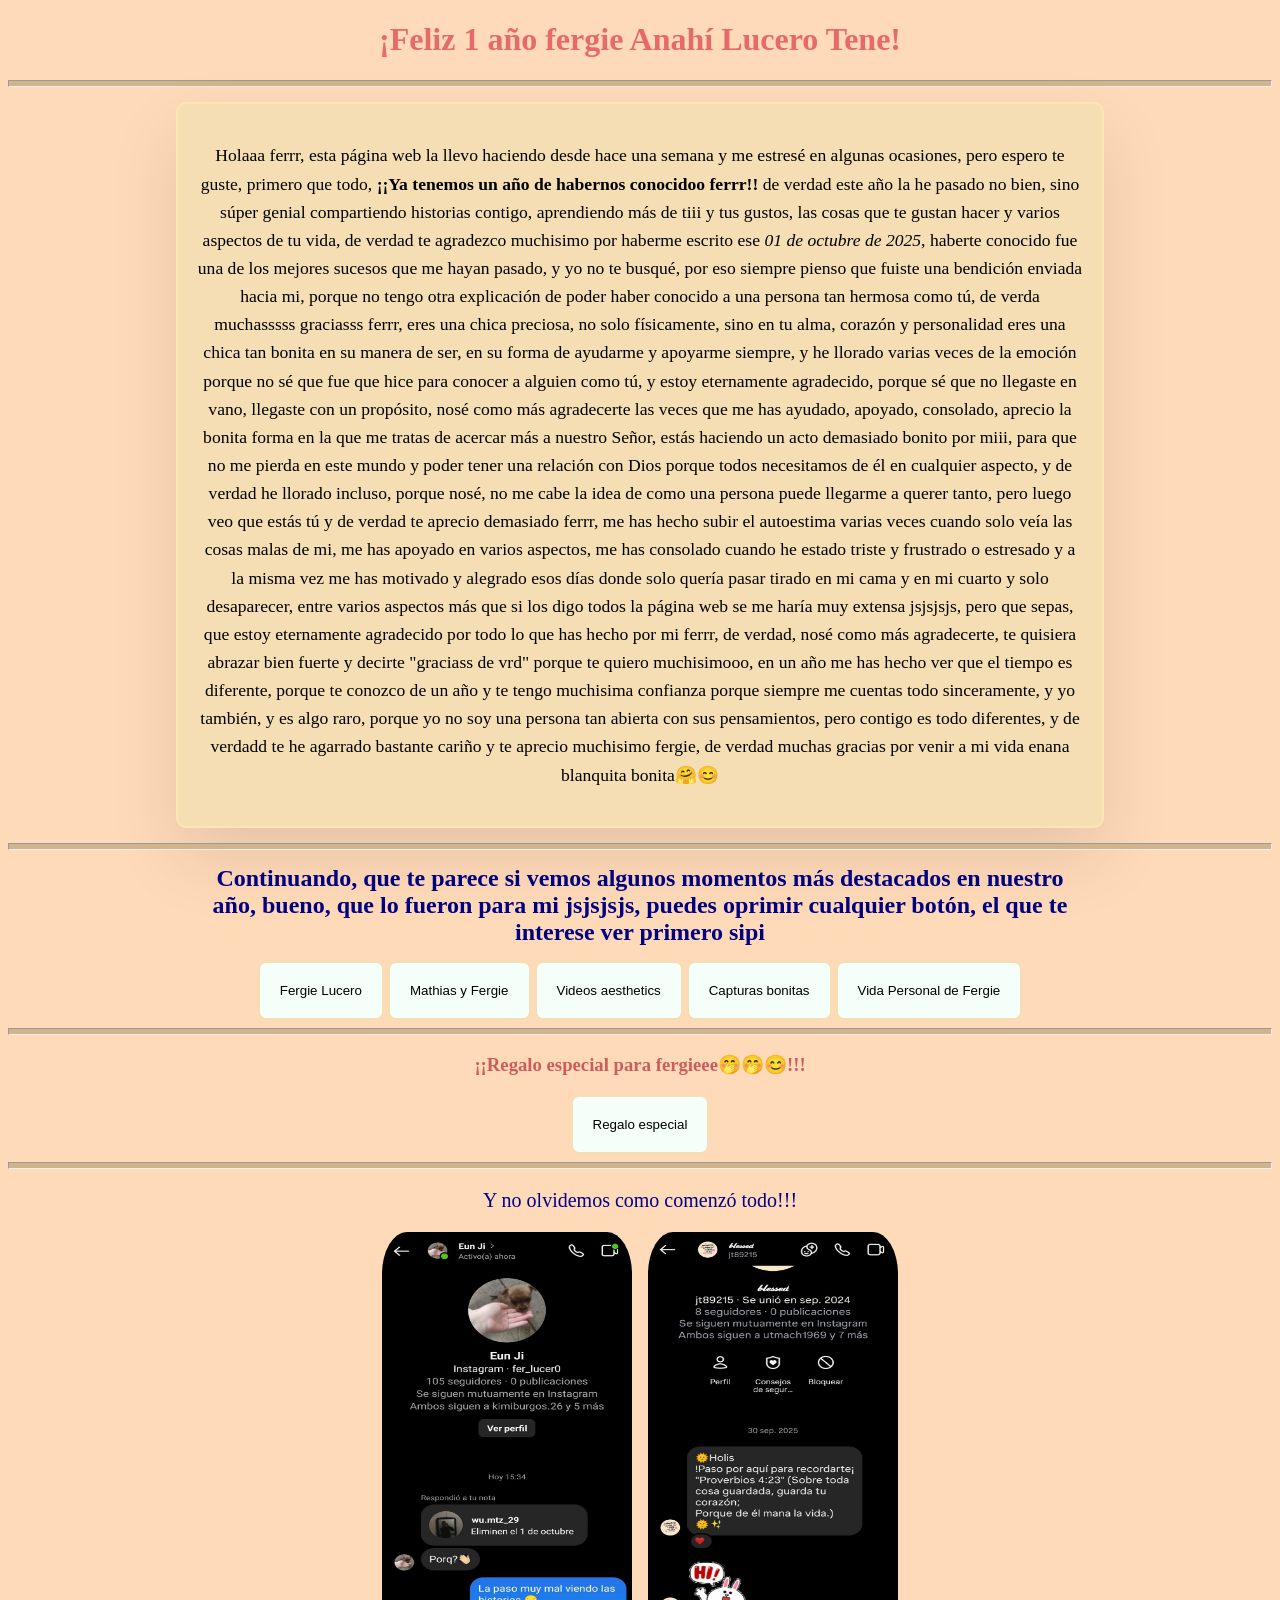
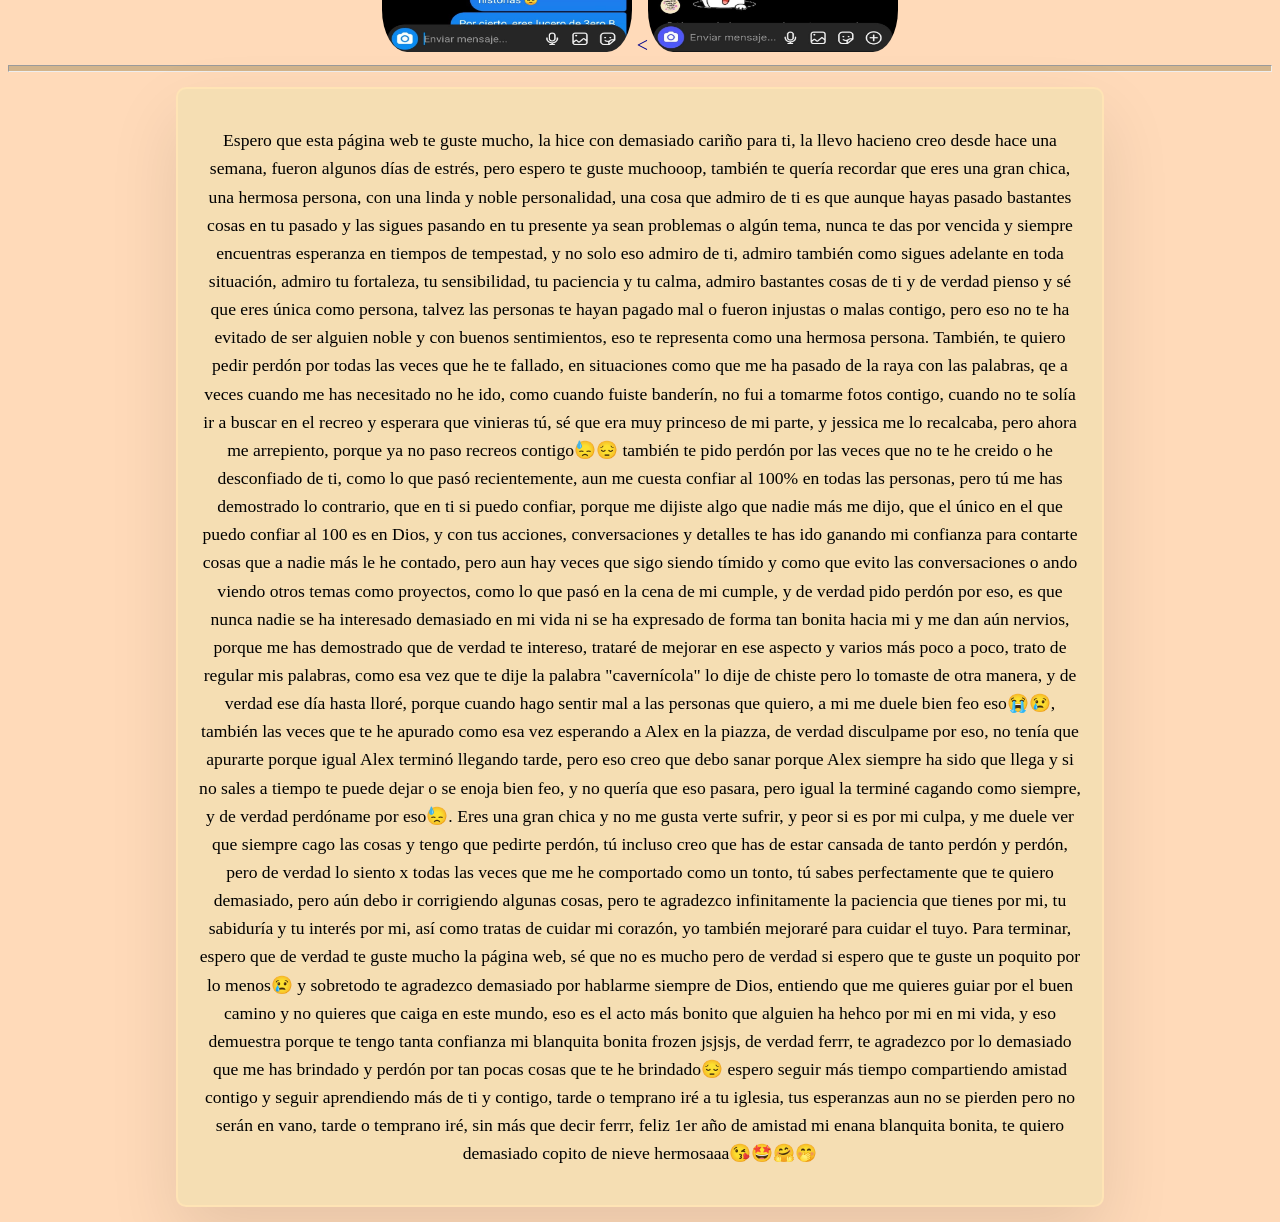
<file: index.html>
﻿<!DOCTYPE html>
<html lang="en">
<head>
    <meta charset="UTF-8">
    <title>Para Fergie</title>
    <link rel="stylesheet" href="Para_Fergie.css">
</head>

<body>
<h1>¡Feliz 1 año fergie Anahí Lucero Tene!</h1>
    
<hr>

<div class="felicitaciones">
    <p>
        Holaaa ferrr, esta página web la llevo haciendo desde hace una semana y me estresé en algunas ocasiones, 
        pero espero te guste, primero que todo, <strong>¡¡Ya tenemos un año de habernos conocidoo ferrr!!</strong> 
        de verdad este año la he pasado no bien, sino súper genial compartiendo historias contigo, aprendiendo más 
        de tiii y tus gustos, las cosas que te gustan hacer y varios aspectos de tu vida, de verdad te agradezco 
        muchisimo por haberme escrito ese <em>01 de octubre de 2025</em>, haberte conocido fue una de los mejores 
        sucesos que me hayan pasado, y yo no te busqué, por eso siempre pienso que fuiste una bendición enviada hacia 
        mi, porque no tengo otra explicación de poder haber conocido a una persona tan hermosa como tú, de verda muchasssss 
        graciasss ferrr, eres una chica preciosa, no solo físicamente, sino en tu alma, corazón y personalidad eres una chica 
        tan bonita en su manera de ser, en su forma de ayudarme y apoyarme siempre, y he llorado varias veces de la emoción 
        porque no sé que fue que hice para conocer a alguien como tú, y estoy eternamente agradecido, porque sé que no llegaste 
        en vano, llegaste con un propósito, nosé como más agradecerte las veces que me has ayudado, apoyado, consolado, aprecio 
        la bonita forma en la que me tratas de acercar más a nuestro Señor, estás haciendo un acto demasiado bonito por miii, para 
        que no me pierda en este mundo y poder tener una relación con Dios porque todos necesitamos de él en cualquier aspecto, y 
        de verdad he llorado incluso, porque nosé, no me cabe la idea de como una persona puede llegarme a querer tanto, pero luego 
        veo que estás tú y de verdad te aprecio demasiado ferrr, me has hecho subir el autoestima varias veces cuando solo veía las 
        cosas malas de mi, me has apoyado en varios aspectos, me has consolado cuando he estado triste y frustrado o estresado y a la 
        misma vez me has motivado y alegrado esos días donde solo quería pasar tirado en mi cama y en mi cuarto y solo desaparecer, 
        entre varios aspectos más que si los digo todos la página web se me haría muy extensa jsjsjsjs, pero que sepas, que estoy 
        eternamente agradecido por todo lo que has hecho por mi ferrr, de verdad, nosé como más agradecerte, te quisiera abrazar bien 
        fuerte y decirte "graciass de vrd" porque te quiero muchisimooo, en un año me has hecho ver que el tiempo es diferente, porque 
        te conozco de un año y te tengo muchisima confianza porque siempre me cuentas todo sinceramente, y yo también, y es algo raro, 
        porque yo no soy una persona tan abierta con sus pensamientos, pero contigo es todo diferentes, y de verdadd te he agarrado 
        bastante cariño y te aprecio muchisimo fergie, de verdad muchas gracias por venir a mi vida enana blanquita bonita🤗😊
    </p>
</div>
<hr>
<h2>Continuando, que te parece si vemos algunos momentos más destacados en nuestro año, bueno, que lo fueron para mi jsjsjsjs, puedes 
    oprimir cualquier botón, el que te interese ver primero sipi</h2>
<div class="botones">
    <div class="botones">
        <a href="Fergie2.html"><button class="btn_fer">Fergie Lucero</button></a>
        <a href="MyF.html"><button class="btn_MyF">Mathias y Fergie</button></a>
        <a href="Videos.html"><button class="btn_vid">Videos aesthetics</button></a>
        <a href="Capturas.html"><button class="btn_caps">Capturas bonitas</button></a>
        <a href="Personal_fer.html"><button class="btn_vidafer">Vida Personal de Fergie</button></a>
    </div>
</div>
<hr>

<div class="regalo">
    <h3>¡¡Regalo especial para fergieee🤭🤭😊!!!</h3>
    <a href="Lirios.html"><button class="btn_regalo">Regalo especial</button></a>
</div>
<hr>

<div class="oct">
    <p>Y no olvidemos como comenzó todo!!!</p>
    <img src="imagenes_Fer/1_octubre.jpeg" height="420" width="250"/>
    <<img src="imagenes_Fer/capuno.jpeg" height="420" width="250"/>
</div>
<hr>

<div class="mensajes">
    <p>Espero que esta página web te guste mucho, la hice con demasiado cariño para ti, la llevo hacieno creo desde hace una semana, fueron algunos días 
    de estrés, pero espero te guste muchooop, también te quería recordar que eres una gran chica, una hermosa persona, con una linda y noble personalidad, 
    una cosa que admiro de ti es que aunque hayas pasado bastantes cosas en tu pasado y las sigues pasando en tu presente ya sean problemas o algún tema, 
    nunca te das por vencida y siempre encuentras esperanza en tiempos de tempestad, y no solo eso admiro de ti, admiro también como sigues adelante en 
    toda situación, admiro tu fortaleza, tu sensibilidad, tu paciencia y tu     calma, admiro bastantes cosas de ti y de verdad pienso y sé que eres única como 
    persona, talvez las personas te hayan pagado mal o fueron injustas o malas contigo, pero eso no te ha evitado de ser alguien noble y con buenos 
    sentimientos, eso te representa como una hermosa persona.
    También, te quiero pedir perdón por todas las veces que he te fallado, en situaciones como que me ha pasado de la raya con las palabras, qe a veces cuando 
    me has necesitado no he ido, como cuando fuiste banderín, no fui a tomarme fotos contigo, cuando no te solía ir a buscar en el recreo y esperara que vinieras 
    tú, sé que era muy princeso de mi parte, y jessica me lo recalcaba, pero ahora me arrepiento, porque ya no paso recreos contigo😓😔 también te pido perdón 
    por las veces que no te he creido o he desconfiado de ti, como lo que pasó recientemente, aun me cuesta confiar al 100% en todas las personas, pero tú me has 
    demostrado lo contrario, que en ti si puedo confiar, porque me dijiste algo que nadie más me dijo, que el único en el que puedo confiar al 100 es en Dios, y 
    con tus acciones, conversaciones y detalles te has ido ganando mi confianza para contarte cosas que a nadie más le he contado, pero aun hay veces que sigo siendo 
    tímido y como que evito las conversaciones o ando viendo otros temas como proyectos, como lo que pasó en la cena de mi cumple, y de verdad pido perdón por eso, es 
    que nunca nadie se ha interesado demasiado en mi vida ni se ha expresado de forma tan bonita hacia mi y me dan aún nervios, porque me has demostrado que de verdad 
        te intereso, trataré de mejorar en ese aspecto y varios más poco a poco, trato de regular mis palabras, como esa vez que te dije la palabra "cavernícola" lo dije 
    de chiste pero lo tomaste de otra manera, y de verdad ese día hasta lloré, porque cuando hago sentir mal a las personas que quiero, a mi me duele bien feo eso😭😢, 
    también las veces que te he apurado como esa vez esperando a Alex en la piazza, de verdad disculpame por eso, no tenía que apurarte porque igual Alex terminó llegando 
    tarde, pero eso creo que debo sanar porque Alex siempre ha sido que llega y si no sales a tiempo te puede dejar o se enoja bien feo, y no quería que eso pasara, pero 
    igual la terminé cagando como siempre, y de verdad perdóname por eso😓.
    Eres una gran chica y no me gusta verte sufrir, y peor si es por mi culpa, y me duele ver que siempre cago las cosas y tengo que pedirte perdón, tú incluso creo que 
    has de estar cansada de tanto perdón y perdón, pero de verdad lo siento x todas las veces que me he comportado como un tonto, tú sabes perfectamente que te quiero 
    demasiado, pero aún debo ir corrigiendo algunas cosas, pero te agradezco infinitamente la paciencia que tienes por mi, tu sabiduría y tu interés por mi, así como 
    tratas de cuidar mi corazón, yo también mejoraré para cuidar el tuyo.
    Para terminar, espero que de verdad te guste mucho la página web, sé que no es mucho pero de verdad si espero que te guste un poquito por lo menos😢 y sobretodo te 
    agradezco demasiado por hablarme siempre de Dios, entiendo que me quieres guiar por el buen camino y no quieres que caiga en este mundo, eso es el acto más bonito que 
    alguien ha hehco por mi en mi vida, y eso demuestra porque te tengo tanta confianza mi blanquita bonita frozen jsjsjs, de verdad ferrr, te agradezco por lo demasiado que 
    me has brindado y perdón por tan pocas cosas que te he brindado😔 espero seguir más tiempo compartiendo amistad contigo y seguir aprendiendo más de ti y contigo, tarde o 
    temprano iré a tu iglesia, tus esperanzas aun no se pierden pero no serán en vano, tarde o temprano iré, sin más que decir ferrr, feliz 1er año de amistad mi enana blanquita 
    bonita, te quiero demasiado copito de nieve hermosaaa😘🤩🤗🤭</p>
</div>

</body>
</html>
</file>
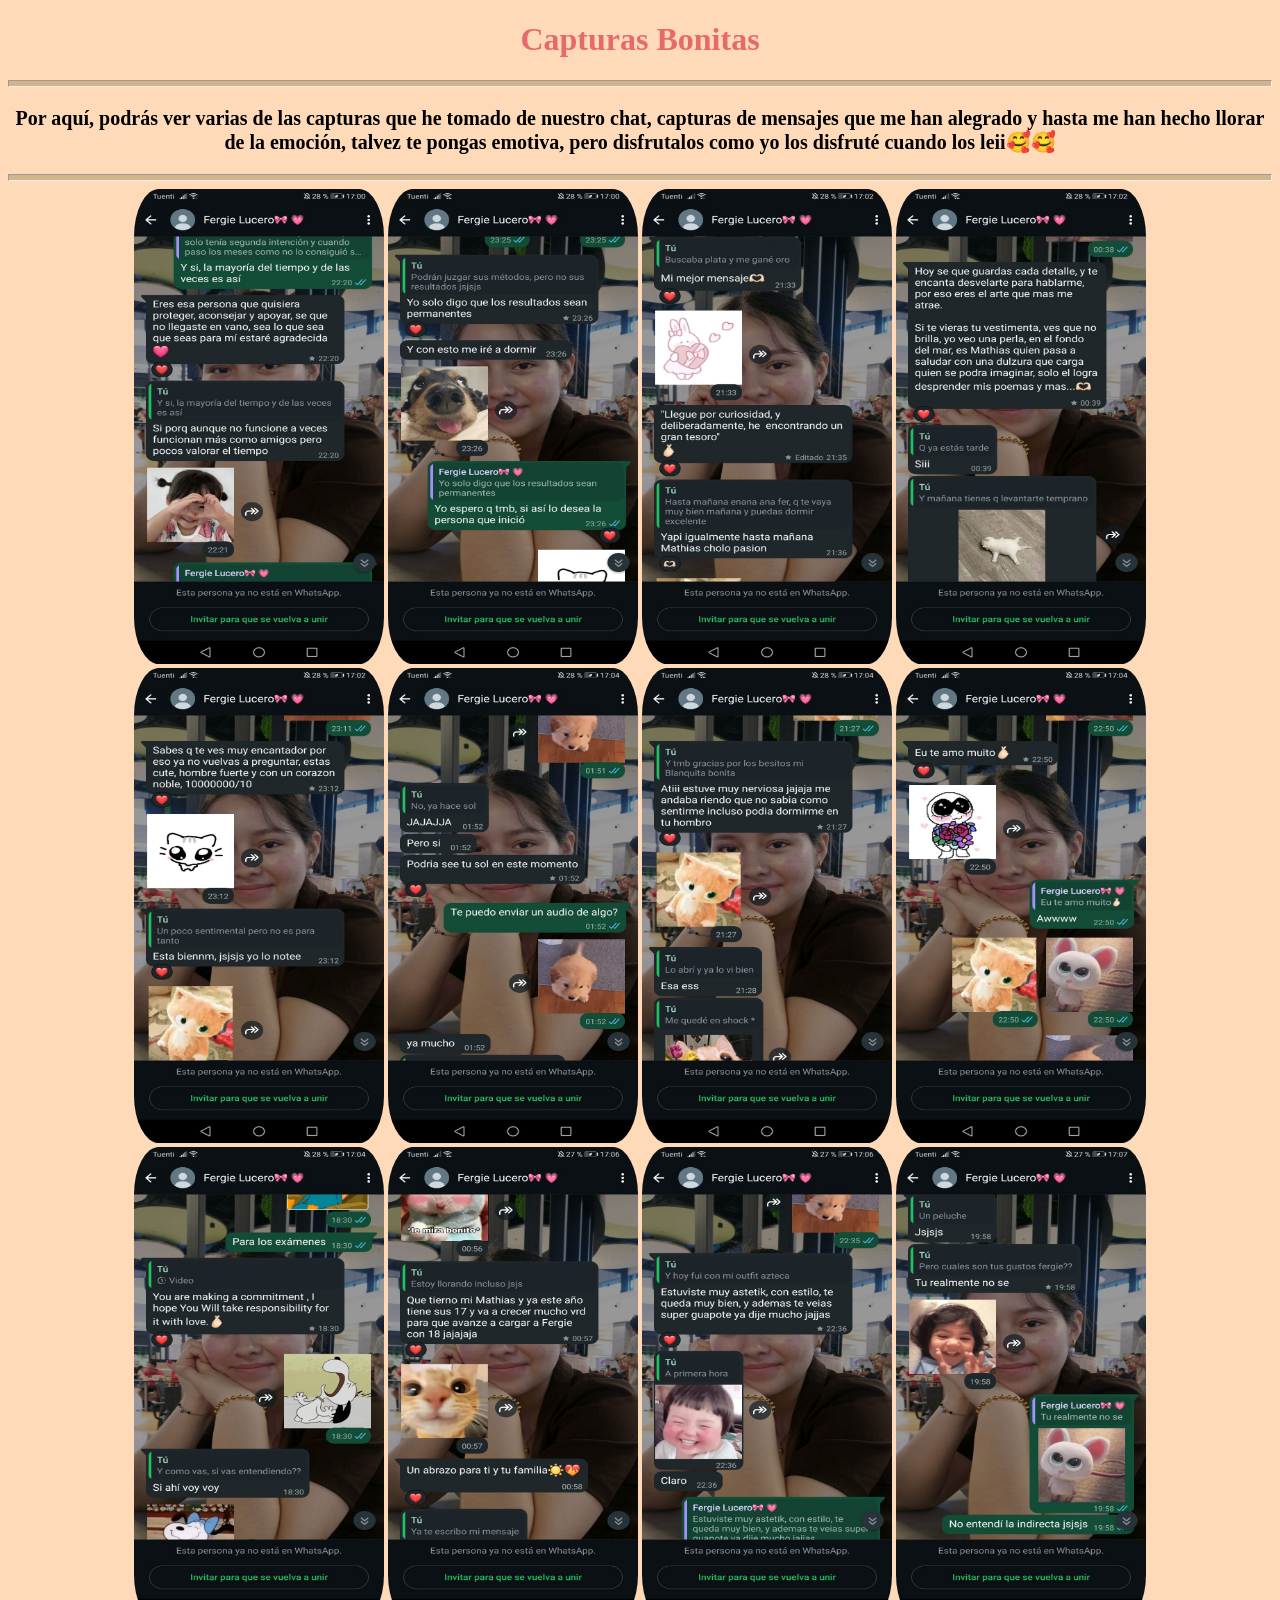
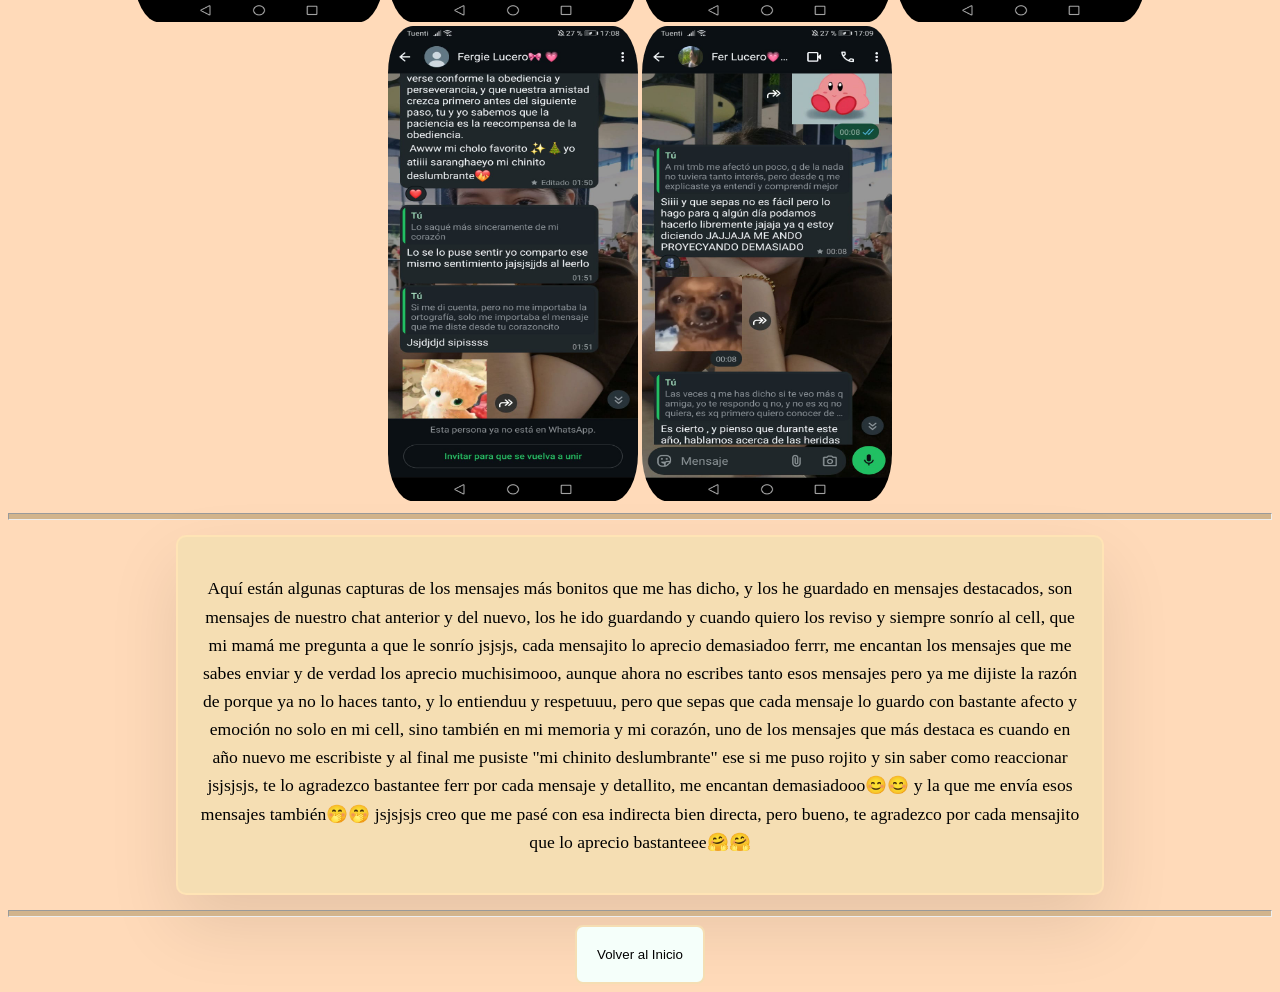
<file: Capturas.html>
﻿<!DOCTYPE html>
<html lang="en">
<head>
    <meta charset="UTF-8">
    <title>Capturas bonitas</title>
    <link rel="stylesheet" href="Para_Fergie.css">
</head>

<body>
<h1>Capturas Bonitas</h1>
<hr>

<p style="text-align: center; font-size: 20px">
    <strong>Por aquí, podrás ver varias de las capturas que he tomado de nuestro chat, capturas de mensajes que me han alegrado
    y hasta me han hecho llorar de la emoción, talvez te pongas emotiva, pero disfrutalos como yo los disfruté cuando los leii🥰🥰</strong>
</p>
<hr>

<div style="text-align: center">
    <img src="imagenes_Fer/cap1.jpeg" height="475" width="250"/>
    <img src="imagenes_Fer/cap2.jpeg" height="475" width="250"/>
    <img src="imagenes_Fer/cap3.jpeg" height="475" width="250"/>
    <img src="imagenes_Fer/cap4.jpeg" height="475" width="250"/>
    <img src="imagenes_Fer/cap5.jpeg" height="475" width="250"/>
    <img src="imagenes_Fer/cap6.jpeg" height="475" width="250"/>
    <img src="imagenes_Fer/cap7.jpeg" height="475" width="250"/>
    <img src="imagenes_Fer/cap8.jpeg" height="475" width="250"/>
    <img src="imagenes_Fer/cap9.jpeg" height="475" width="250"/>
    <img src="imagenes_Fer/cap10.jpeg" height="475" width="250"/>
    <img src="imagenes_Fer/cap11.jpeg" height="475" width="250"/>
    <img src="imagenes_Fer/cap12.jpeg" height="475" width="250"/>
    <img src="imagenes_Fer/cap13.jpeg" height="475" width="250"/>
    <img src="imagenes_Fer/cap14.jpeg" height="475" width="250"/>
</div>
<hr>

<div class="mensajes">
    <p>Aquí están algunas capturas de los mensajes más bonitos que me has dicho, y los he guardado en mensajes destacados, son mensajes de nuestro chat anterior 
        y del nuevo, los he ido guardando y cuando quiero los reviso y siempre sonrío al cell, que mi mamá me pregunta a que le sonrío jsjsjs, cada mensajito lo aprecio 
        demasiadoo ferrr, me encantan los mensajes que me sabes enviar y de verdad los aprecio muchisimooo, aunque ahora no escribes tanto esos mensajes pero ya me dijiste 
        la razón de porque ya no lo haces tanto, y lo entienduu y respetuuu, pero que sepas que cada mensaje lo guardo con bastante afecto y emoción no solo en mi cell, sino 
        también en mi memoria y mi corazón, uno de los mensajes que más destaca es cuando en año nuevo me escribiste y al final me pusiste "mi chinito deslumbrante" ese si me 
        puso rojito y sin saber como reaccionar jsjsjsjs, te lo agradezco bastantee ferr por cada mensaje y detallito, me encantan demasiadooo😊😊 y la que me envía esos 
        mensajes también🤭🤭 jsjsjsjs creo que me pasé con esa indirecta bien directa, pero bueno, te agradezco por cada mensajito que lo aprecio bastanteee🤗🤗</p>
</div>
<hr>

<div class="botones">
    <a href="index.html"><button class="btn_fer">Volver al Inicio</button></a>
</div>

</body>
</html>
</file>
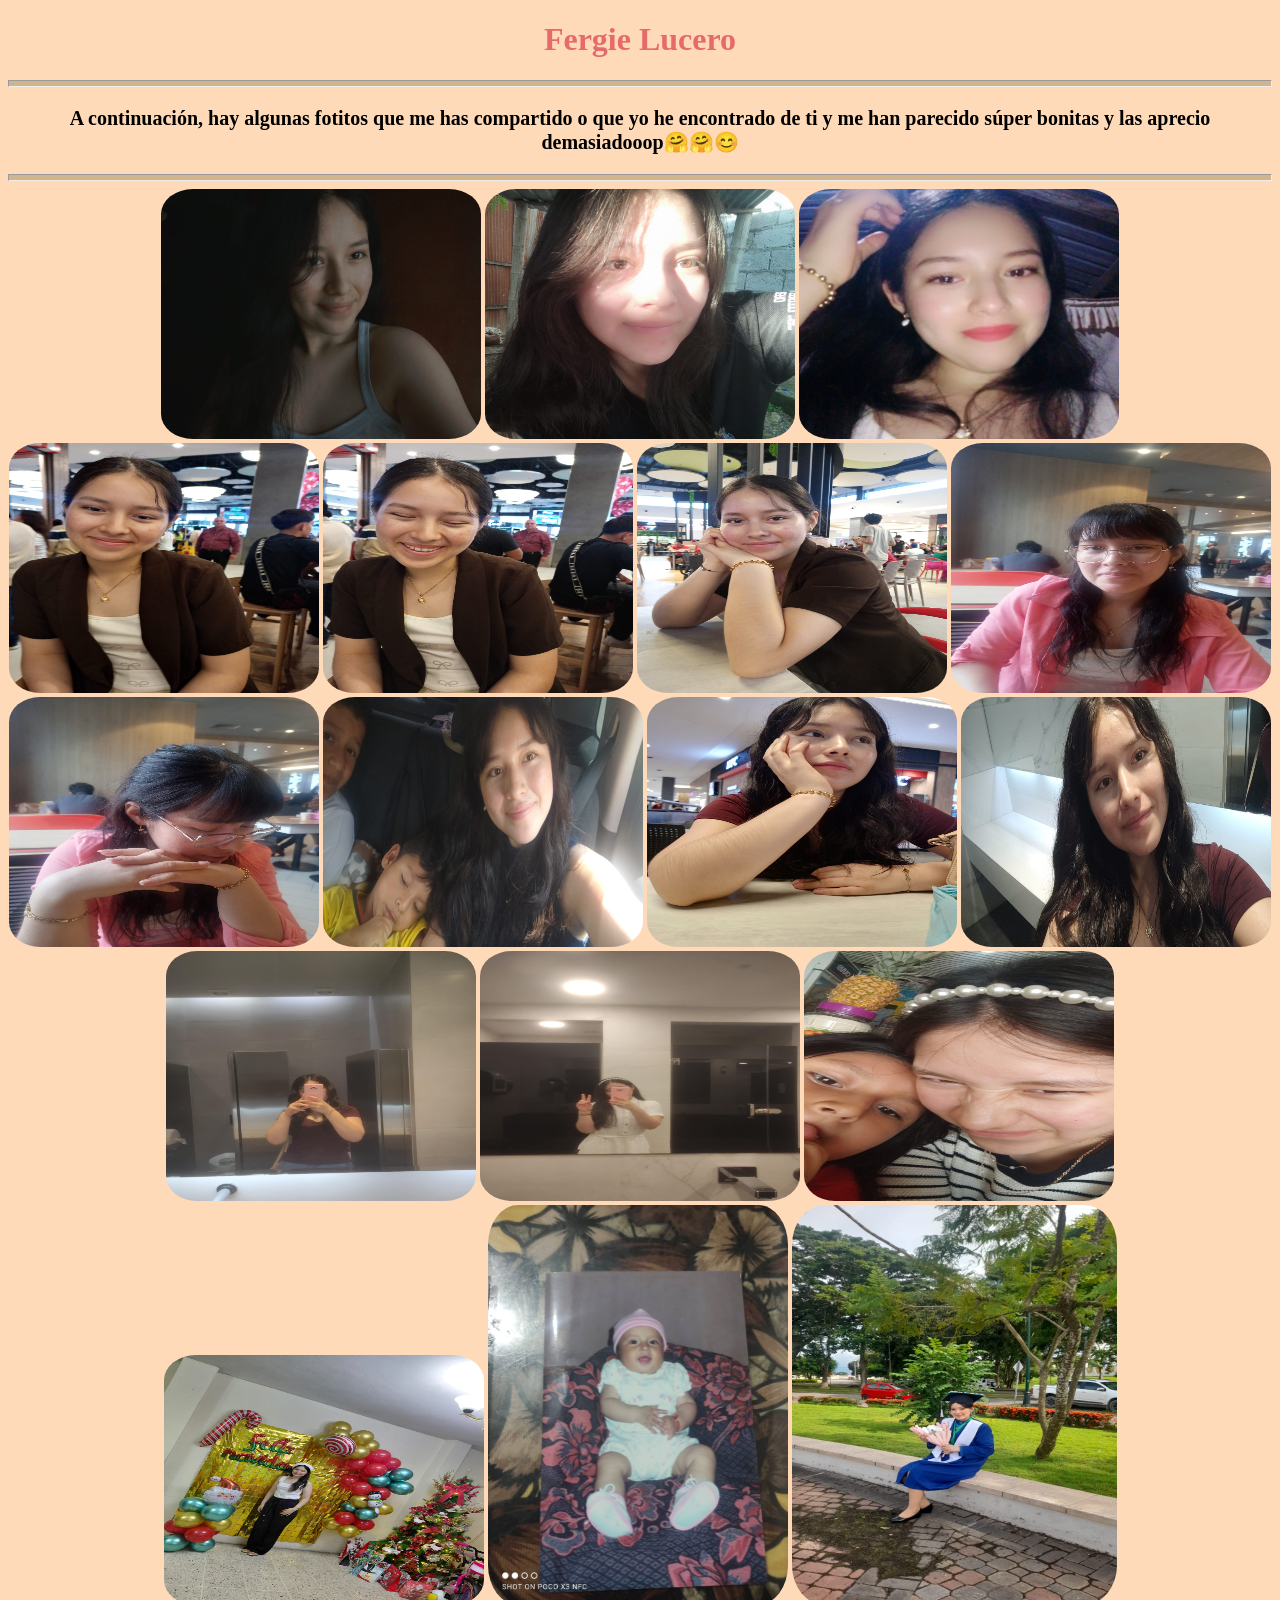
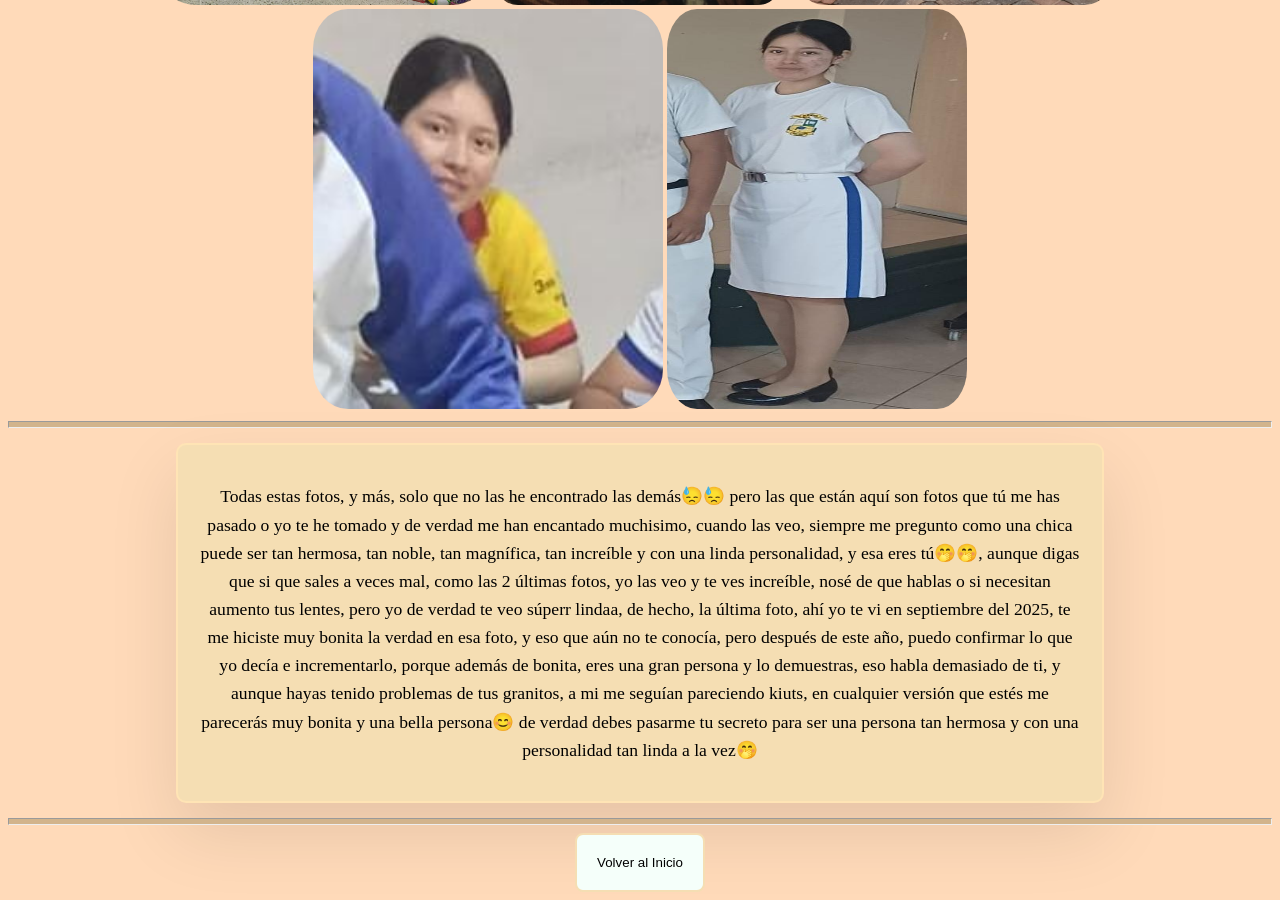
<file: Fergie2.html>
﻿<!DOCTYPE html>
<html lang="en">
<head>
    <meta charset="UTF-8">
    <title>Fergie Lucero</title>
    <link rel="stylesheet" href="Para_Fergie.css">
</head>

<body>
<h1>Fergie Lucero</h1>
<hr>

<p style="text-align: center; font-size: 20px">
    <strong>A continuación, hay algunas fotitos que me has compartido o que yo he encontrado de ti y me han parecido súper bonitas y las aprecio demasiadooop🤗🤗😊</strong>
</p>
<hr>

<div style="text-align: center">   
    <img src="imagenes_Fer/fer1.jpeg" height="250" width="320"/>
    <img src="imagenes_Fer/fer2.jpeg" height="250" width="310"/>
    <img src="imagenes_Fer/fer3.jpeg" height="250" width="320"/>
    <img src="imagenes_Fer/fer4.jpeg" height="250" width="310"/>
    <img src="imagenes_Fer/fer5.jpeg" height="250" width="310"/>
    <img src="imagenes_Fer/fer6.jpeg" height="250" width="310"/>
    <img src="imagenes_Fer/fer7.jpeg" height="250" width="320"/>
    <img src="imagenes_Fer/fer8.jpeg" height="250" width="310"/>
    <img src="imagenes_Fer/fer9.jpeg" height="250" width="320"/>
    <img src="imagenes_Fer/fer10.jpeg" height="250" width="310"/>
    <img src="imagenes_Fer/fer11.jpeg" height="250" width="310"/>
    <img src="imagenes_Fer/fer14.jpeg" height="250" width="310"/>
    <img src="imagenes_Fer/fer15.jpeg" height="250" width="320"/>
    <img src="imagenes_Fer/fer16.jpeg" height="250" width="310"/>
    <img src="imagenes_Fer/fer17.jpeg" height="250" width="320"/>
    <img src="imagenes_Fer/fer18.jpeg" height="400" width="300"/>
    <img src="imagenes_Fer/fer19.jpeg" height="400" width="325"/>
    <img src="imagenes_Fer/fer12.jpeg" height="400" width="350"/>
    <img src="imagenes_Fer/fer13.jpeg" height="400" width="300"/>
</div>
<hr>

<div class="mensajes">
    <p>Todas estas fotos, y más, solo que no las he encontrado las demás😓😓 pero las que están aquí son fotos que tú me has pasado o yo te he tomado
    y de verdad me han encantado muchisimo, cuando las veo, siempre me pregunto como una chica puede ser tan hermosa, tan noble, tan magnífica, tan increíble 
    y con una linda personalidad, y esa eres tú🤭🤭, aunque digas que si que sales a veces mal, como las 2 últimas fotos, yo las veo y te ves increíble, nosé 
    de que hablas o si necesitan aumento tus lentes, pero yo de verdad te veo súperr lindaa, de hecho, la última foto, ahí yo te vi en septiembre del 2025, te 
    me hiciste muy bonita la verdad en esa foto, y eso que aún no te conocía, pero después de este año, puedo confirmar lo que yo decía e incrementarlo, porque 
    además de bonita, eres una gran persona y lo demuestras, eso habla demasiado de ti, y aunque hayas tenido problemas de tus granitos, a mi me seguían pareciendo 
    kiuts, en cualquier versión que estés me parecerás muy bonita y una bella persona😊 de verdad debes pasarme tu secreto para ser una persona tan hermosa y con 
    una personalidad tan linda a la vez🤭</p>
</div>
<hr>

<div class="botones">
    <a href="index.html"><button class="btn_fer">Volver al Inicio</button></a>
</div>

</body>
</html>
</file>
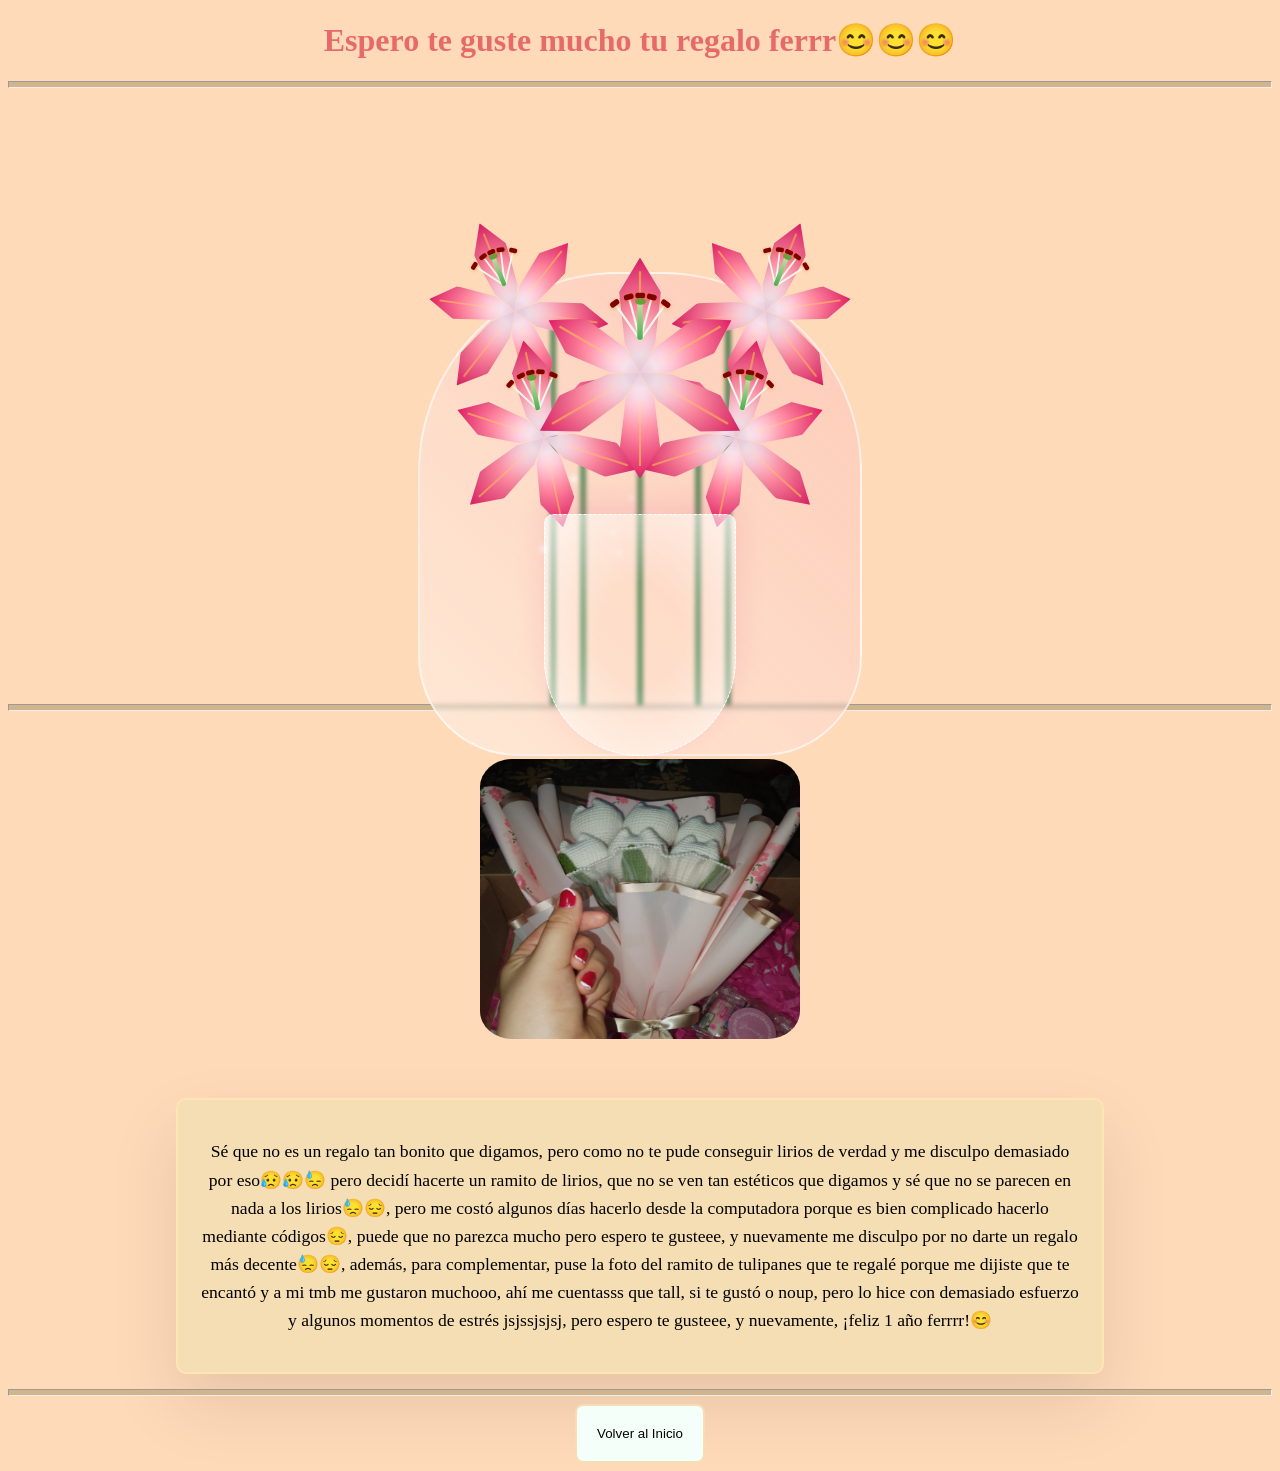
<file: Lirios.html>
﻿<!DOCTYPE html>
<html lang="en">
<head>
    <meta charset="UTF-8">
    <title>Lirios</title>
    <link rel="stylesheet" href="Para_Fergie.css">
</head>

<body>
<h1>Espero te guste mucho tu regalo ferrr😊😊😊</h1>
<hr>

<div class="garden-background" id="gardenBg"></div>

<div class="bouquet-screen">
    <div class="master-bouquet">
        
        <div class="wrapping-paper back-wrap"></div>
        
        <div class="foliage-layer">
            <div class="main-stem stem-1"></div>
            <div class="main-stem stem-2"></div>
            <div class="main-stem stem-3"></div>
            <div class="main-stem stem-4"></div>
            <div class="main-stem stem-5"></div>
        </div>
        
        <div class="lily-3d lily-back-left">
            <div class="petals-container back-petals">
                <div class="p-petal pb1"></div><div class="p-petal pb2"></div><div class="p-petal pb3"></div>
            </div>
            <div class="petals-container front-petals">
                <div class="p-petal pf1"></div><div class="p-petal pf2"></div><div class="p-petal pf3"></div>
            </div>
            <div class="pistil-center">
                <div class="stamen s1"></div><div class="stamen s2"></div><div class="stamen s3"></div>
                <div class="stamen s4"></div><div class="stamen s5"></div>
                <div class="stigma"></div>
            </div>
        </div>
        
        <div class="lily-3d lily-back-right">
            <div class="petals-container back-petals">
                <div class="p-petal pb1"></div><div class="p-petal pb2"></div><div class="p-petal pb3"></div>
            </div>
            <div class="petals-container front-petals">
                <div class="p-petal pf1"></div><div class="p-petal pf2"></div><div class="p-petal pf3"></div>
            </div>
            <div class="pistil-center">
                <div class="stamen s1"></div><div class="stamen s2"></div><div class="stamen s3"></div>
                <div class="stamen s4"></div><div class="stamen s5"></div>
                <div class="stigma"></div>
            </div>
        </div>
        
        <div class="lily-3d lily-front-left">
            <div class="petals-container back-petals">
                <div class="p-petal pb1"></div><div class="p-petal pb2"></div><div class="p-petal pb3"></div>
            </div>
            <div class="petals-container front-petals">
                <div class="p-petal pf1"></div><div class="p-petal pf2"></div><div class="p-petal pf3"></div>
            </div>
            <div class="pistil-center">
                <div class="stamen s1"></div><div class="stamen s2"></div><div class="stamen s3"></div>
                <div class="stamen s4"></div><div class="stamen s5"></div>
                <div class="stigma"></div>
            </div>
        </div>
        
        <div class="lily-3d lily-front-right">
            <div class="petals-container back-petals">
                <div class="p-petal pb1"></div><div class="p-petal pb2"></div><div class="p-petal pb3"></div>
            </div>
            <div class="petals-container front-petals">
                <div class="p-petal pf1"></div><div class="p-petal pf2"></div><div class="p-petal pf3"></div>
            </div>
            <div class="pistil-center">
                <div class="stamen s1"></div><div class="stamen s2"></div><div class="stamen s3"></div>
                <div class="stamen s4"></div><div class="stamen s5"></div>
                <div class="stigma"></div>
            </div>
        </div>
        
        <div class="lily-3d lily-main-center">
            <div class="petals-container back-petals">
                <div class="p-petal pb1"></div><div class="p-petal pb2"></div><div class="p-petal pb3"></div>
            </div>
            <div class="petals-container front-petals">
                <div class="p-petal pf1"></div><div class="p-petal pf2"></div><div class="p-petal pf3"></div>
            </div>
            <div class="pistil-center">
                <div class="stamen s1"></div><div class="stamen s2"></div><div class="stamen s3"></div>
                <div class="stamen s4"></div><div class="stamen s5"></div>
                <div class="stigma"></div>
            </div>
        </div>
        
        <div class="wrapping-paper front-lace"></div>

    </div>
</div>

<script src="Fergie.js"></script>
<hr>

<div class="ramito">
    <img src="imagenes_Fer/ramitoflores.jpeg" height="280" width="320"/>
</div>


<div class="mensajes">
    <p>Sé que no es un regalo tan bonito que digamos, pero como no te pude conseguir lirios de verdad y me disculpo demasiado por eso😥😥😓 
        pero decidí hacerte un ramito de lirios, que no se ven tan estéticos que digamos y sé que no se parecen en nada a los lirios😓😔, 
        pero me costó algunos días hacerlo desde la computadora porque es bien complicado hacerlo mediante códigos😔, puede que no parezca 
        mucho pero espero te gusteee, y nuevamente me disculpo por no darte un regalo más decente😓😔, además, para complementar, puse la foto 
        del ramito de tulipanes que te regalé porque me dijiste que te encantó y a mi tmb me gustaron muchooo, ahí me cuentasss que tall, si te gustó o noup, 
        pero lo hice con demasiado esfuerzo y algunos momentos de estrés jsjssjsjsj, pero espero te gusteee, y nuevamente, ¡feliz 1 año ferrrr!😊</p>
</div>
<hr>

<div class="botones">
    <a href="index.html"><button class="btn_fer">Volver al Inicio</button></a>
</div>

</body>
</html>
</file>
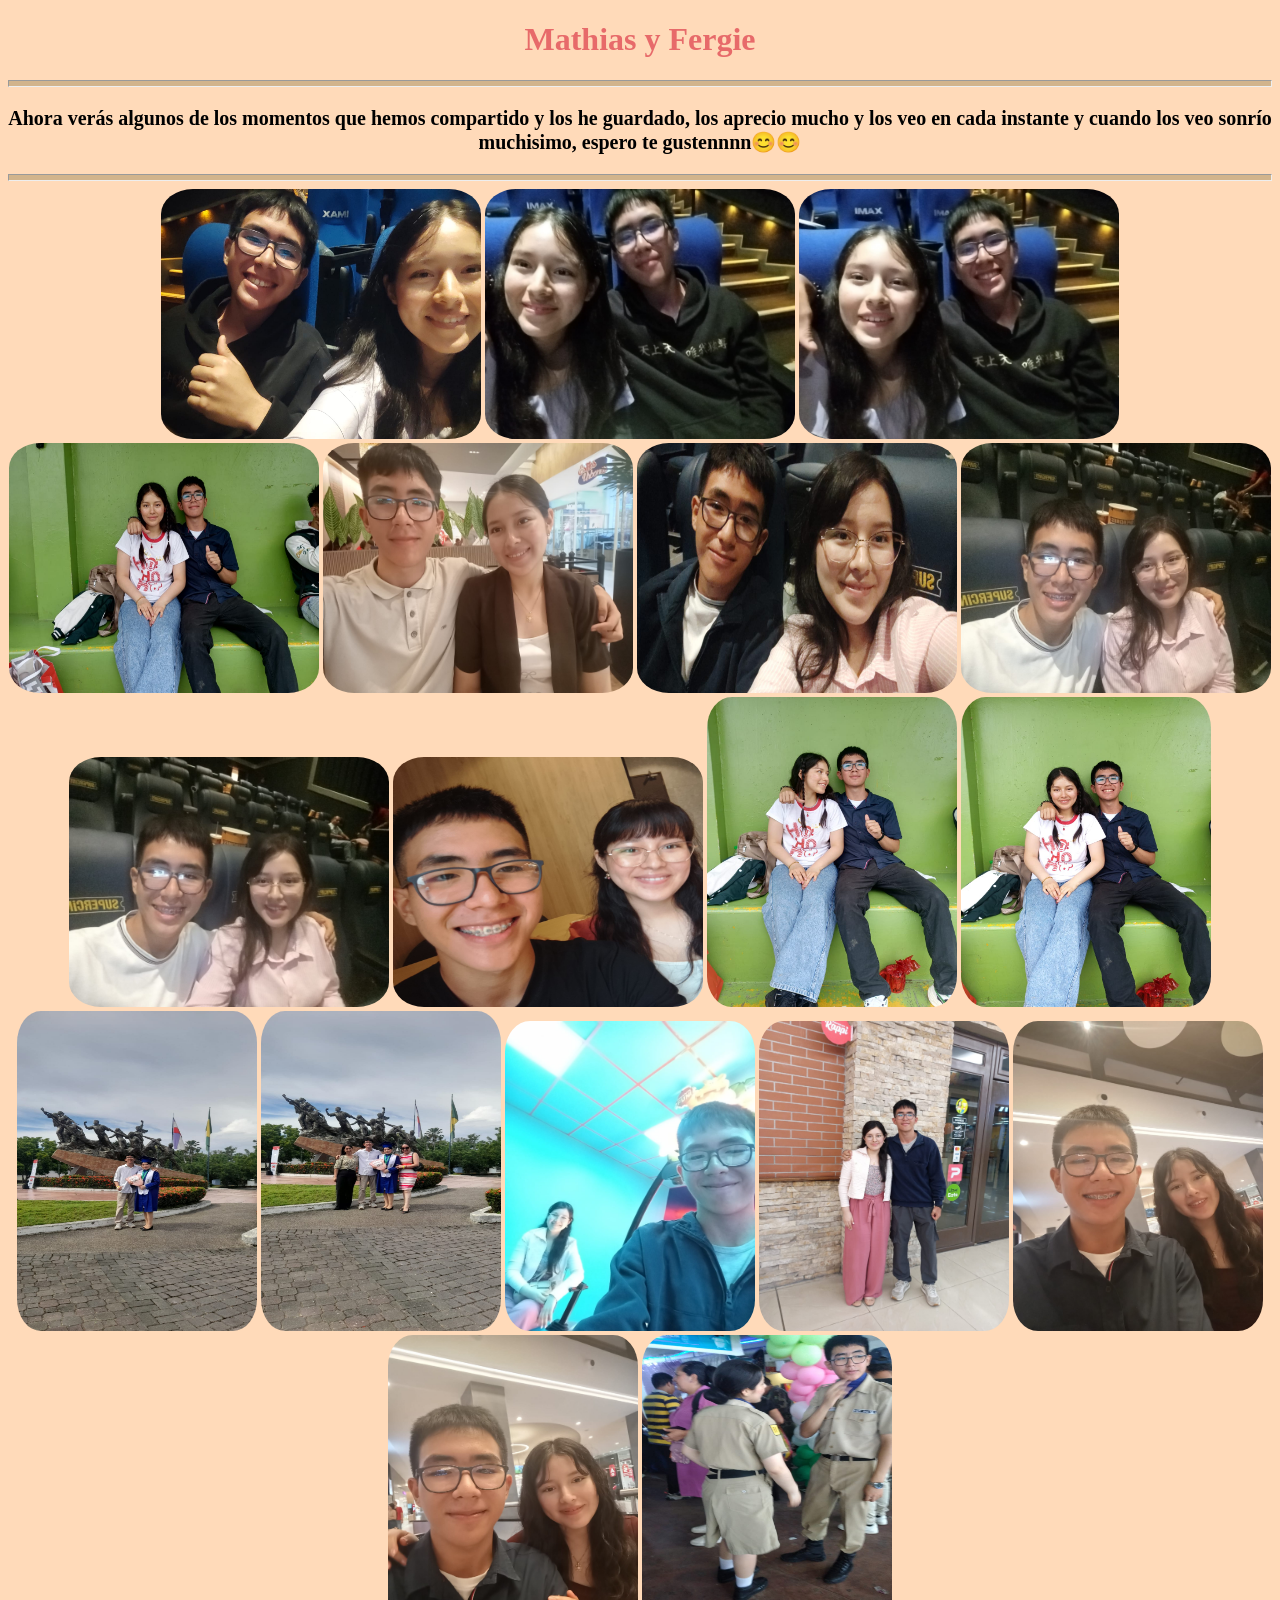
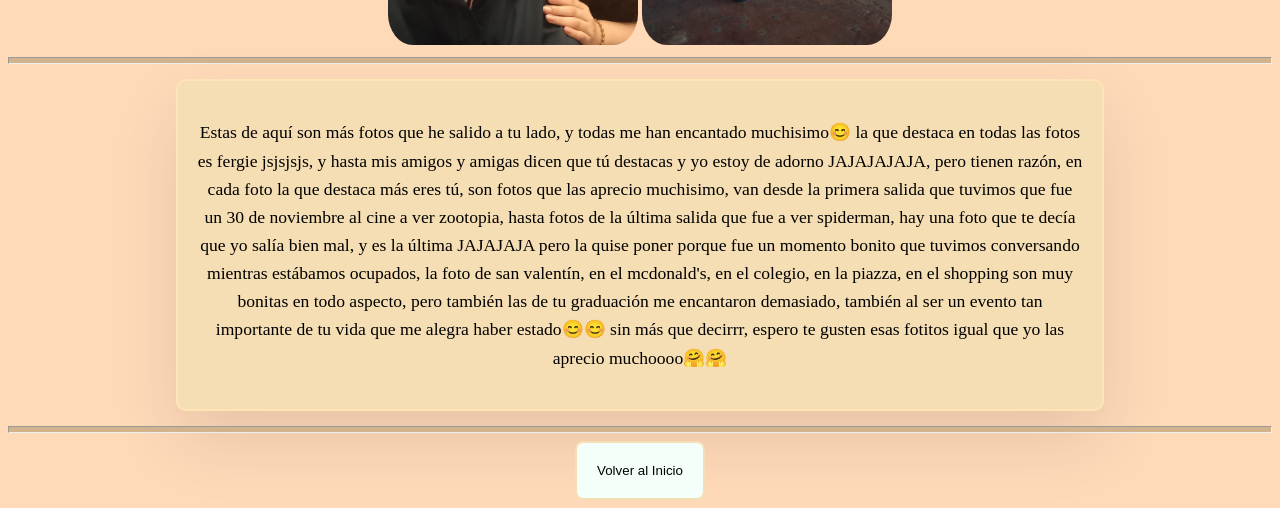
<file: MyF.html>
﻿<!DOCTYPE html>
<html lang="en">
<head>
    <meta charset="UTF-8">
    <title>Mathias y Fergie</title>
    <link rel="stylesheet" href="Para_Fergie.css">
</head>

<body>
<h1>Mathias y Fergie</h1>
<hr>

<p style="text-align: center; font-size: 20px">
    <strong>Ahora verás algunos de los momentos que hemos compartido y los he guardado, los aprecio mucho y los veo en cada instante y 
        cuando los veo sonrío muchisimo, espero te gustennnn😊😊</strong>
</p>
<hr>

<div style="text-align: center">
    <img src="imagenes_Fer/mathyfer1.jpeg" height="250" width="320"/>
    <img src="imagenes_Fer/mathyfer2.jpeg" height="250" width="310"/>
    <img src="imagenes_Fer/mathyfer3.jpeg" height="250" width="320"/>
    <img src="imagenes_Fer/mathyfer4.jpeg" height="250" width="310"/>
    <img src="imagenes_Fer/mathyfer7.jpeg" height="250" width="310"/>
    <img src="imagenes_Fer/mathyfer14.jpeg" height="250" width="320"/>
    <img src="imagenes_Fer/mathyfer15.jpeg" height="250" width="310"/>
    <img src="imagenes_Fer/mathyfer16.jpeg" height="250" width="320"/>
    <img src="imagenes_Fer/mathyfer18.jpeg" height="250" width="310"/>
    <img src="imagenes_Fer/mathyfer5.jpeg" height="310" width="250"/>
    <img src="imagenes_Fer/mathyfer6.jpeg" height="310" width="250"/>
    <img src="imagenes_Fer/mathyfer8.jpeg" height="320" width="240"/>
    <img src="imagenes_Fer/mathyfer9.jpeg" height="320" width="240"/>
    <img src="imagenes_Fer/mathyfer10.jpeg" height="310" width="250"/>
    <img src="imagenes_Fer/mathyfer11.jpeg" height="310" width="250"/>
    <img src="imagenes_Fer/mathyfer12.jpeg" height="310" width="250"/>
    <img src="imagenes_Fer/mathyfer13.jpeg" height="310" width="250"/>
    <img src="imagenes_Fer/mathyfer19.jpeg" height="310" width="250"/>
</div>
<hr>

<div class="mensajes">
    <p>Estas de aquí son más fotos que he salido a tu lado, y todas me han encantado muchisimo😊 la que destaca en todas las fotos es fergie jsjsjsjs, y hasta 
    mis amigos y amigas dicen que tú destacas y yo estoy de adorno JAJAJAJAJA, pero tienen razón, en cada foto la que destaca más eres tú, son fotos que las aprecio 
    muchisimo, van desde la primera salida que tuvimos que fue un 30 de noviembre al cine a ver zootopia, hasta fotos de la última salida que fue a ver spiderman, hay 
    una foto que te decía que yo salía bien mal, y es la última JAJAJAJA pero la quise poner porque fue un momento bonito que tuvimos conversando mientras estábamos 
    ocupados, la foto de san valentín, en el mcdonald's, en el colegio, en la piazza, en el shopping son muy bonitas en todo aspecto, pero también las de tu graduación 
    me encantaron demasiado, también al ser un evento tan importante de tu vida que me alegra haber estado😊😊 sin más que decirrr, espero te gusten esas fotitos igual 
    que yo las aprecio muchoooo🤗🤗</p>
</div>
<hr>

<div class="botones">
    <a href="index.html"><button class="btn_fer">Volver al Inicio</button></a>
</div>

</body>
</html>
</file>
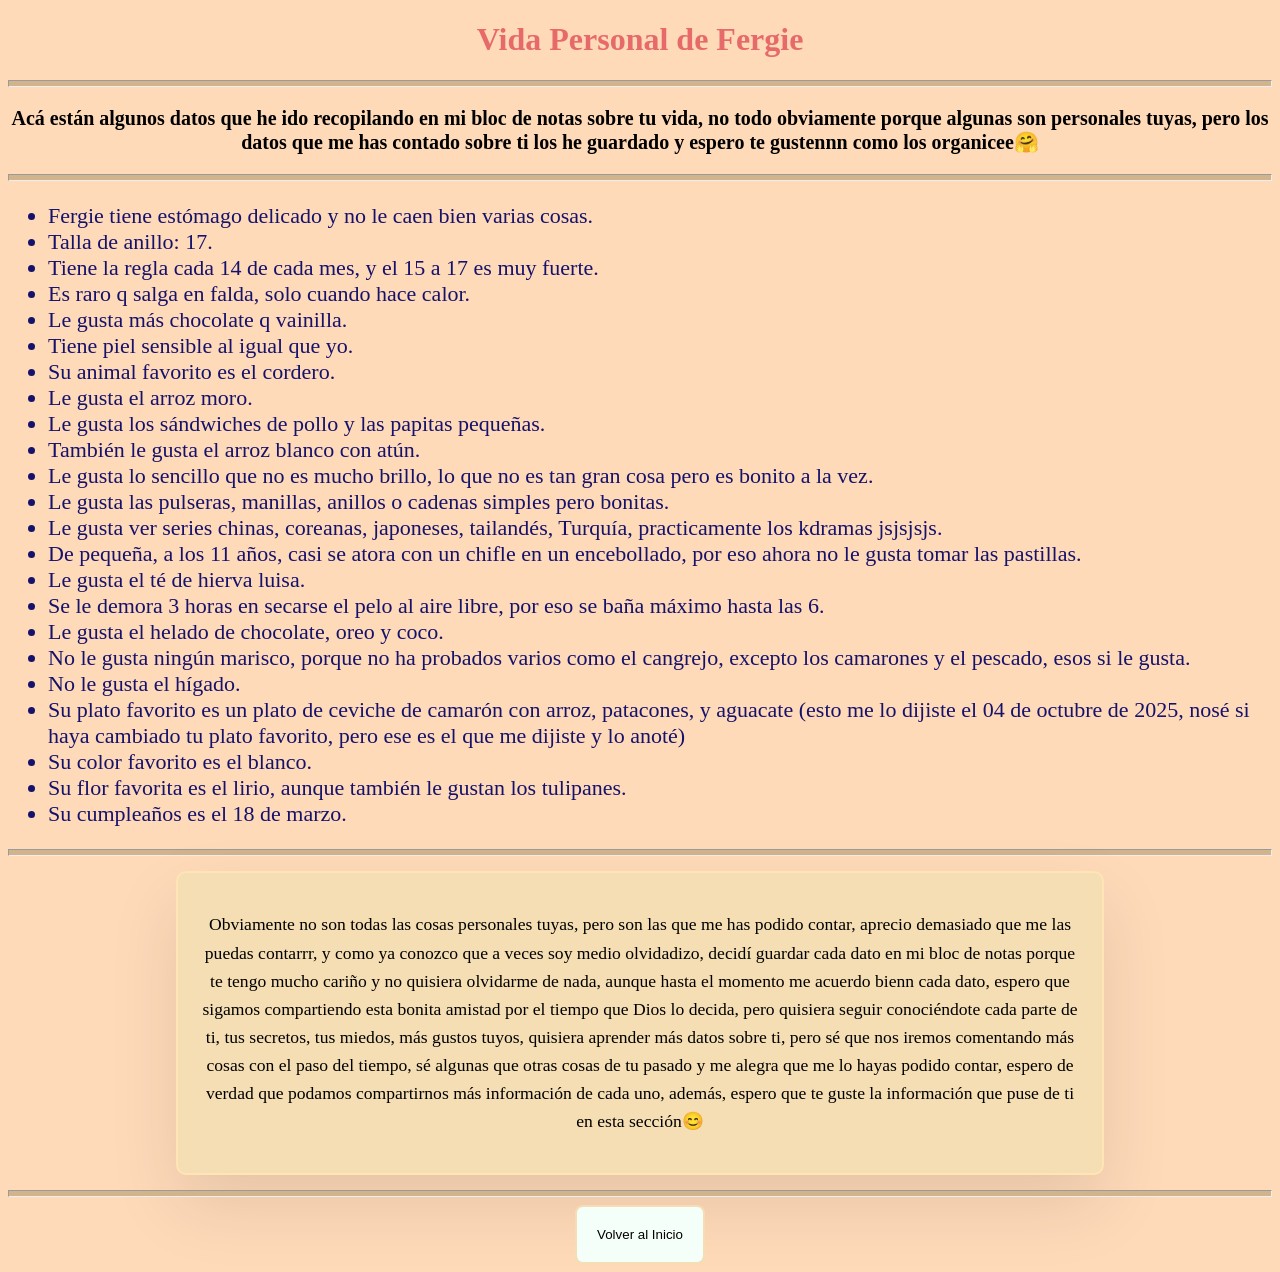
<file: Personal_fer.html>
﻿<!DOCTYPE html>
<html lang="en">
<head>
    <meta charset="UTF-8">
    <title>Vida Personal de Fergie</title>
    <link rel="stylesheet" href="Para_Fergie.css">
</head>

<body>
<h1>Vida Personal de Fergie</h1>
<hr>

<p style="text-align: center; font-size: 20px">
    <strong>Acá están algunos datos que he ido recopilando en mi bloc de notas sobre tu vida, no todo obviamente porque algunas son personales tuyas, 
    pero los datos que me has contado sobre ti los he guardado y espero te gustennn como los organicee🤗</strong>
</p>
<hr>

<div class="personal">
    <ul>
        <li>Fergie tiene estómago delicado y no le caen bien varias cosas.</li>
        <li>Talla de anillo: 17.</li>
        <li>Tiene la regla cada 14 de cada mes, y el 15 a 17 es muy fuerte.</li>
        <li>Es raro q salga en falda, solo cuando hace calor.</li>
        <li>Le gusta más chocolate q vainilla.</li>
        <li>Tiene piel sensible al igual que yo.</li>
        <li>Su animal favorito es el cordero.</li>
        <li>Le gusta el arroz moro.</li>
        <li>Le gusta los sándwiches de pollo y las papitas pequeñas.</li>
        <li>También le gusta el arroz blanco con atún.</li>
        <li>Le gusta lo sencillo que no es mucho brillo, lo que no es tan gran cosa pero es bonito a la vez.</li>
        <li>Le gusta las pulseras, manillas, anillos o cadenas simples pero bonitas.</li>
        <li>Le gusta ver series chinas, coreanas, japoneses, tailandés, Turquía, practicamente los kdramas jsjsjsjs.</li>
        <li>De pequeña, a los 11 años, casi se atora con un chifle en un encebollado, por eso ahora no le gusta tomar las pastillas.</li>
        <li>Le gusta el té de hierva luisa.</li>
        <li>Se le demora 3 horas en secarse el pelo al aire libre, por eso se baña máximo hasta las 6.</li>
        <li>Le gusta el helado de chocolate, oreo y coco.</li>
        <li>No le gusta ningún marisco, porque no ha probados varios como el cangrejo, excepto los camarones y el pescado, esos si le gusta.</li>
        <li>No le gusta el hígado.</li>
        <li>Su plato favorito es un plato de ceviche de camarón con arroz, patacones, y aguacate (esto me lo dijiste el 04 de octubre de 2025, nosé si haya cambiado
        tu plato favorito, pero ese es el que me dijiste y lo anoté)</li>
        <li>Su color favorito es el blanco.</li>
        <li>Su flor favorita es el lirio, aunque también le gustan los tulipanes.</li>
        <li>Su cumpleaños es el 18 de marzo.</li>
    </ul>
</div>
<hr>

<div class="mensajes">
    <p>Obviamente no son todas las cosas personales tuyas, pero son las que me has podido contar, aprecio demasiado que me las puedas contarrr, y como ya conozco que 
    a veces soy medio olvidadizo, decidí guardar cada dato en mi bloc de notas porque te tengo mucho cariño y no quisiera olvidarme de nada, aunque hasta el momento me 
    acuerdo bienn cada dato, espero que sigamos compartiendo esta bonita amistad por el tiempo que Dios lo decida, pero quisiera seguir conociéndote cada parte de ti, 
    tus secretos, tus miedos, más gustos tuyos, quisiera aprender más datos sobre ti, pero sé que nos iremos comentando más cosas con el paso del tiempo, sé algunas que 
    otras cosas de tu pasado y me alegra que me lo hayas podido contar, espero de verdad que podamos compartirnos más información de cada uno, además, espero que te guste 
    la información que puse de ti en esta sección😊</p>
</div>
<hr>

<div class="botones">
    <a href="index.html"><button class="btn_fer">Volver al Inicio</button></a>
</div>

</body>
</html>
</file>
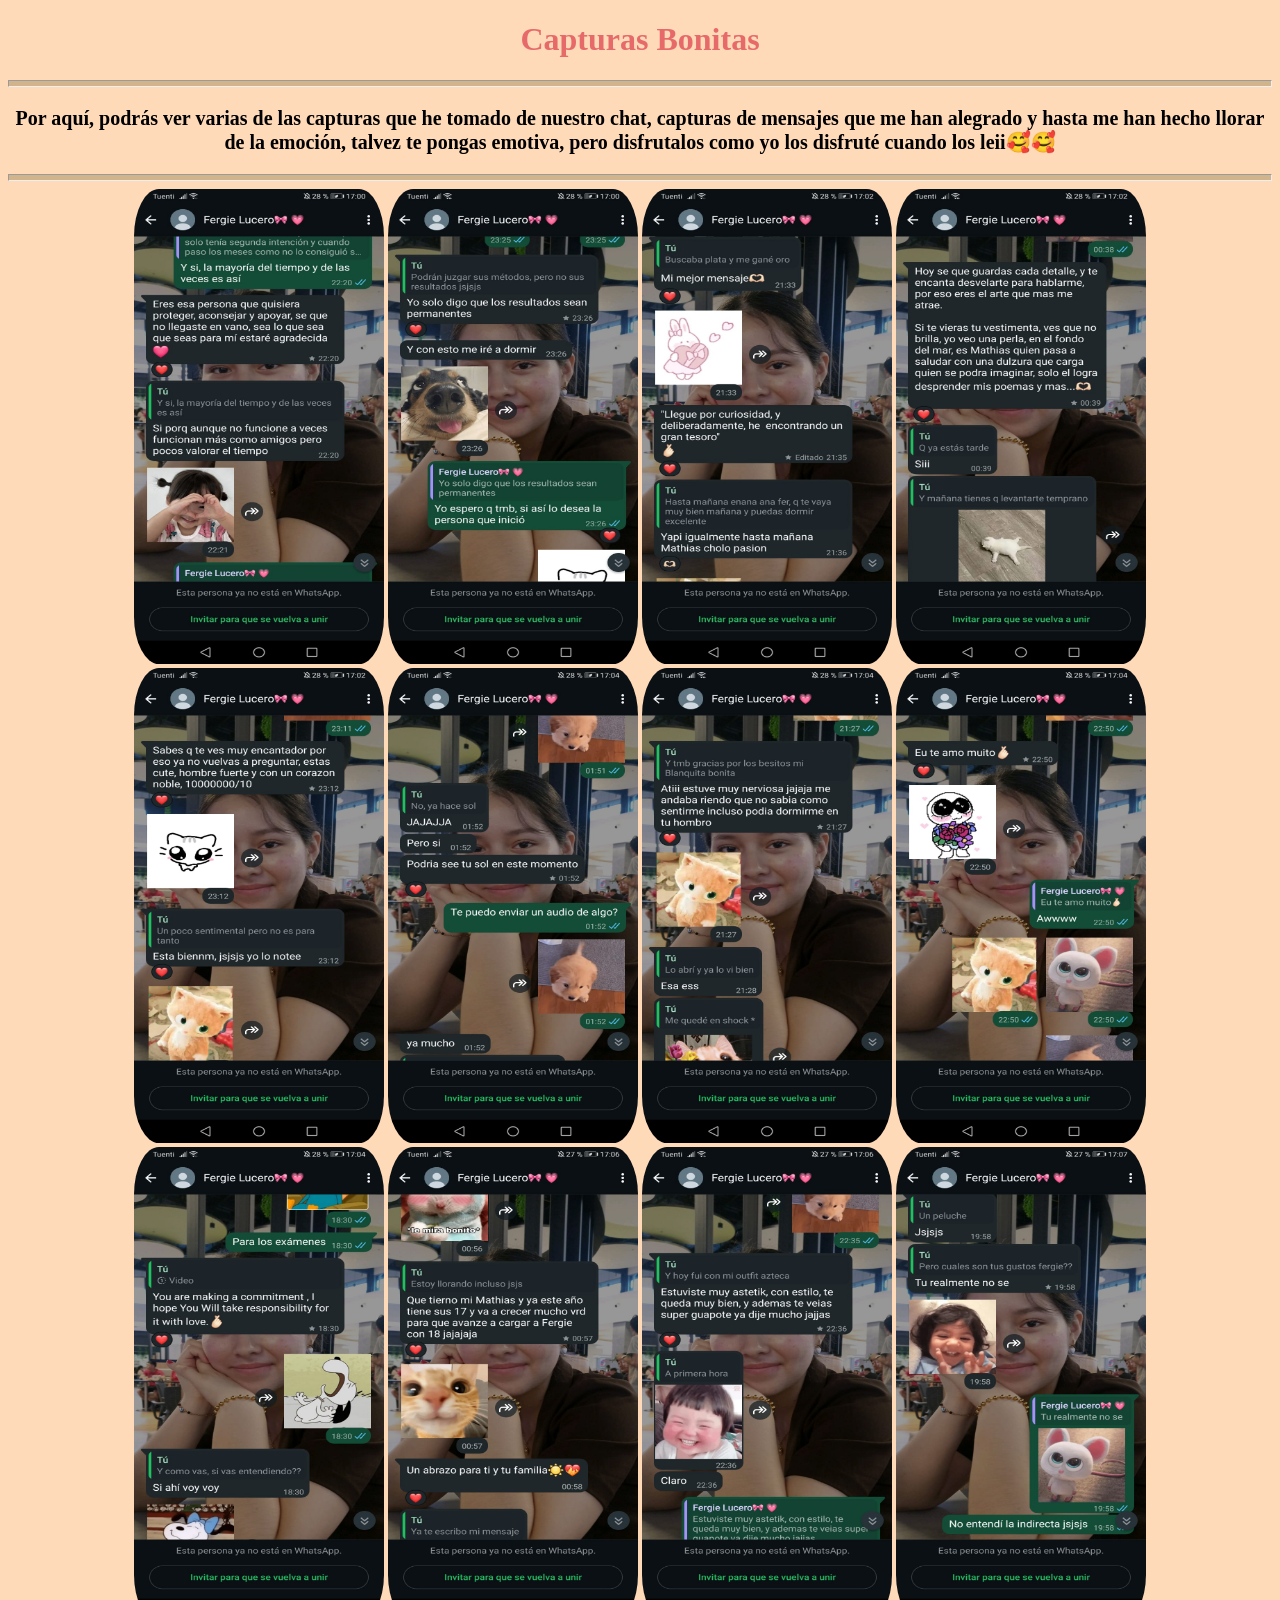
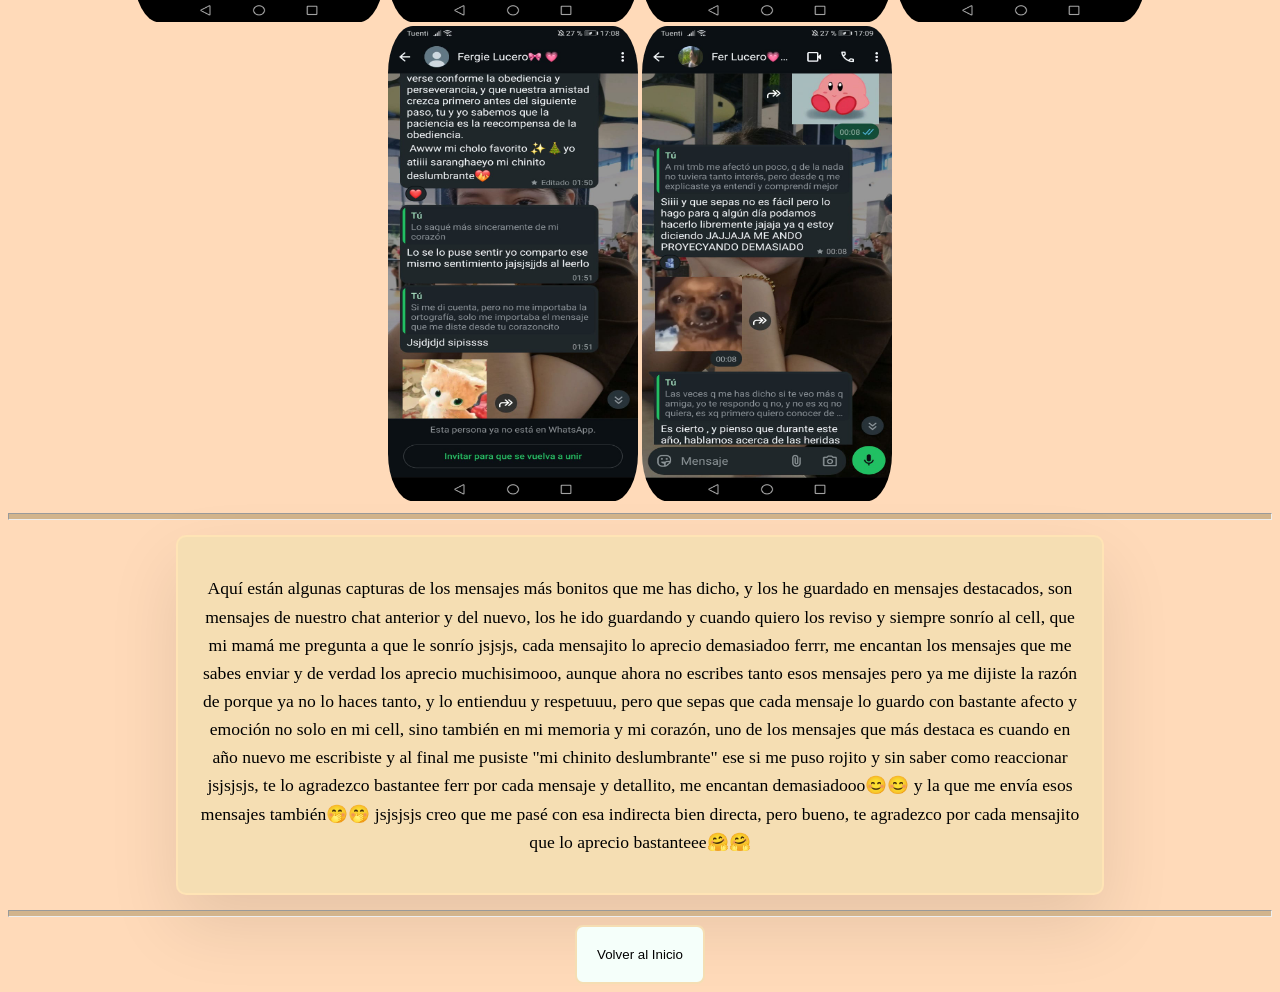
<file: Personal/Capturas.html>
﻿<!DOCTYPE html>
<html lang="en">
<head>
    <meta charset="UTF-8">
    <title>Capturas bonitas</title>
    <link rel="stylesheet" href="Para_Fergie.css">
</head>

<body>
<h1>Capturas Bonitas</h1>
<hr>

<p style="text-align: center; font-size: 20px">
    <strong>Por aquí, podrás ver varias de las capturas que he tomado de nuestro chat, capturas de mensajes que me han alegrado
    y hasta me han hecho llorar de la emoción, talvez te pongas emotiva, pero disfrutalos como yo los disfruté cuando los leii🥰🥰</strong>
</p>
<hr>

<div style="text-align: center">
    <img src="imagenes_Fer/cap1.jpeg" height="475" width="250"/>
    <img src="imagenes_Fer/cap2.jpeg" height="475" width="250"/>
    <img src="imagenes_Fer/cap3.jpeg" height="475" width="250"/>
    <img src="imagenes_Fer/cap4.jpeg" height="475" width="250"/>
    <img src="imagenes_Fer/cap5.jpeg" height="475" width="250"/>
    <img src="imagenes_Fer/cap6.jpeg" height="475" width="250"/>
    <img src="imagenes_Fer/cap7.jpeg" height="475" width="250"/>
    <img src="imagenes_Fer/cap8.jpeg" height="475" width="250"/>
    <img src="imagenes_Fer/cap9.jpeg" height="475" width="250"/>
    <img src="imagenes_Fer/cap10.jpeg" height="475" width="250"/>
    <img src="imagenes_Fer/cap11.jpeg" height="475" width="250"/>
    <img src="imagenes_Fer/cap12.jpeg" height="475" width="250"/>
    <img src="imagenes_Fer/cap13.jpeg" height="475" width="250"/>
    <img src="imagenes_Fer/cap14.jpeg" height="475" width="250"/>
</div>
<hr>

<div class="mensajes">
    <p>Aquí están algunas capturas de los mensajes más bonitos que me has dicho, y los he guardado en mensajes destacados, son mensajes de nuestro chat anterior 
        y del nuevo, los he ido guardando y cuando quiero los reviso y siempre sonrío al cell, que mi mamá me pregunta a que le sonrío jsjsjs, cada mensajito lo aprecio 
        demasiadoo ferrr, me encantan los mensajes que me sabes enviar y de verdad los aprecio muchisimooo, aunque ahora no escribes tanto esos mensajes pero ya me dijiste 
        la razón de porque ya no lo haces tanto, y lo entienduu y respetuuu, pero que sepas que cada mensaje lo guardo con bastante afecto y emoción no solo en mi cell, sino 
        también en mi memoria y mi corazón, uno de los mensajes que más destaca es cuando en año nuevo me escribiste y al final me pusiste "mi chinito deslumbrante" ese si me 
        puso rojito y sin saber como reaccionar jsjsjsjs, te lo agradezco bastantee ferr por cada mensaje y detallito, me encantan demasiadooo😊😊 y la que me envía esos 
        mensajes también🤭🤭 jsjsjsjs creo que me pasé con esa indirecta bien directa, pero bueno, te agradezco por cada mensajito que lo aprecio bastanteee🤗🤗</p>
</div>
<hr>

<div class="botones">
    <a href="http://localhost:63342/Personal/Personal/Fergie.html?_ijt=i1f83i052oprn6e3150o72d60a"><button class="btn_fer">Volver al Inicio</button></a>
</div>

</body>
</html>
</file>
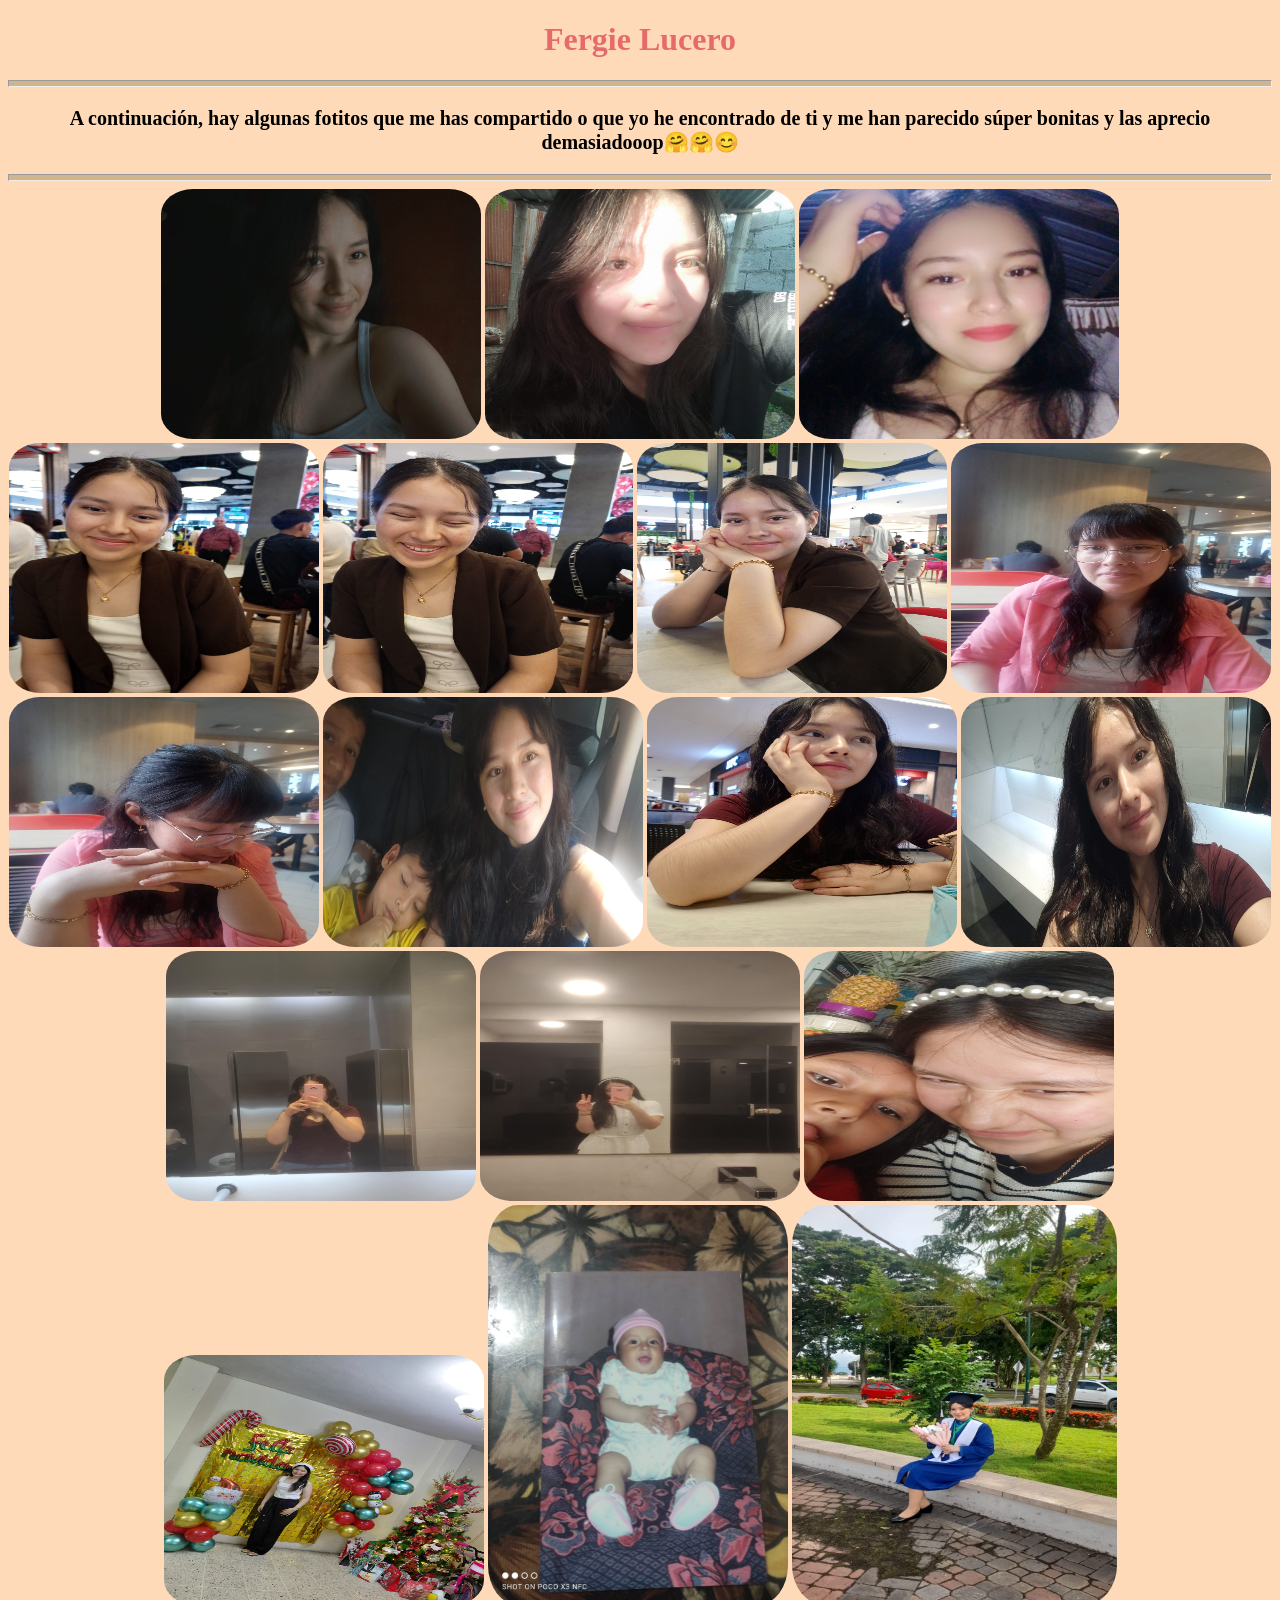
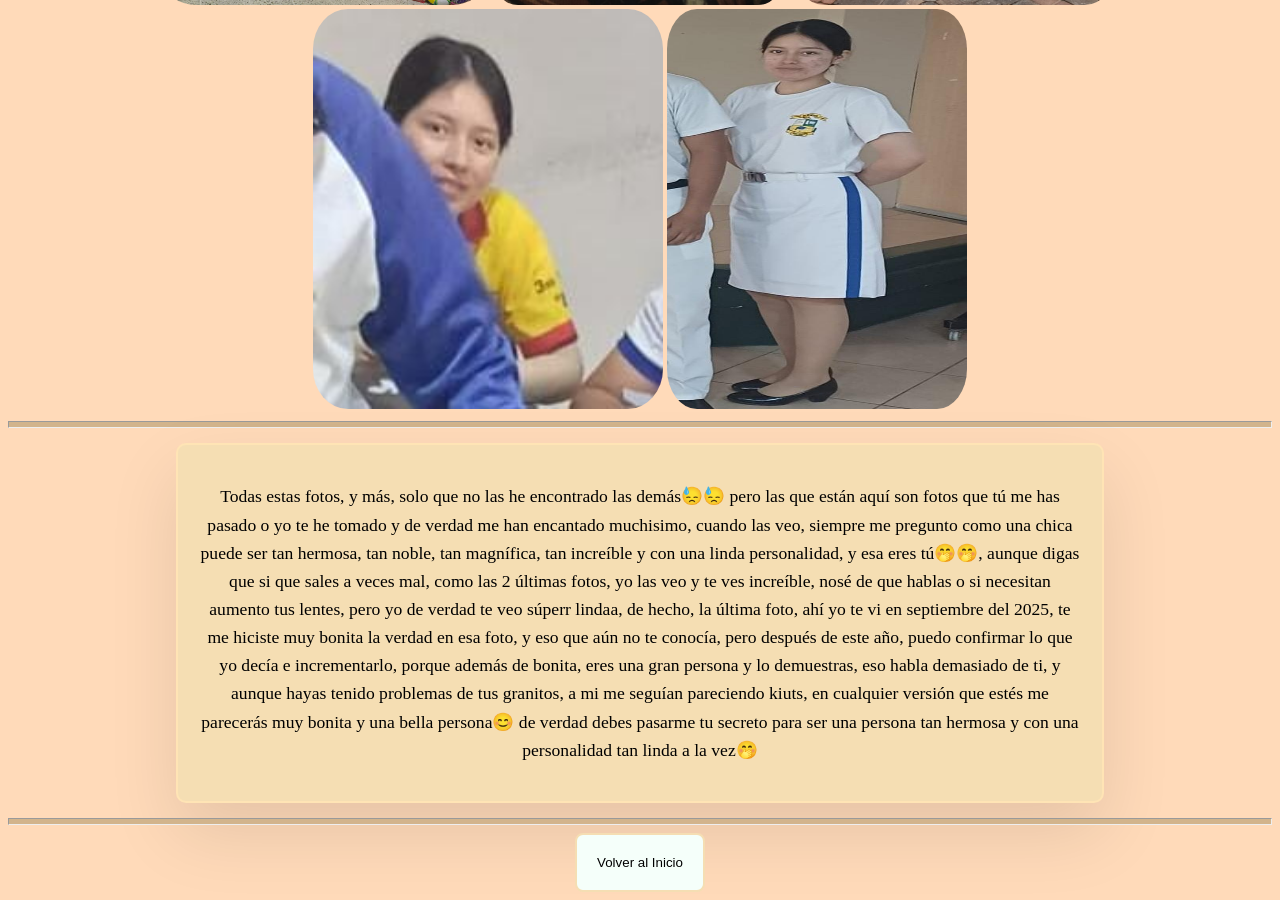
<file: Personal/Fergie2.html>
﻿<!DOCTYPE html>
<html lang="en">
<head>
    <meta charset="UTF-8">
    <title>Fergie Lucero</title>
    <link rel="stylesheet" href="Para_Fergie.css">
</head>

<body>
<h1>Fergie Lucero</h1>
<hr>

<p style="text-align: center; font-size: 20px">
    <strong>A continuación, hay algunas fotitos que me has compartido o que yo he encontrado de ti y me han parecido súper bonitas y las aprecio demasiadooop🤗🤗😊</strong>
</p>
<hr>

<div style="text-align: center">   
    <img src="imagenes_Fer/fer1.jpeg" height="250" width="320"/>
    <img src="imagenes_Fer/fer2.jpeg" height="250" width="310"/>
    <img src="imagenes_Fer/fer3.jpeg" height="250" width="320"/>
    <img src="imagenes_Fer/fer4.jpeg" height="250" width="310"/>
    <img src="imagenes_Fer/fer5.jpeg" height="250" width="310"/>
    <img src="imagenes_Fer/fer6.jpeg" height="250" width="310"/>
    <img src="imagenes_Fer/fer7.jpeg" height="250" width="320"/>
    <img src="imagenes_Fer/fer8.jpeg" height="250" width="310"/>
    <img src="imagenes_Fer/fer9.jpeg" height="250" width="320"/>
    <img src="imagenes_Fer/fer10.jpeg" height="250" width="310"/>
    <img src="imagenes_Fer/fer11.jpeg" height="250" width="310"/>
    <img src="imagenes_Fer/fer14.jpeg" height="250" width="310"/>
    <img src="imagenes_Fer/fer15.jpeg" height="250" width="320"/>
    <img src="imagenes_Fer/fer16.jpeg" height="250" width="310"/>
    <img src="imagenes_Fer/fer17.jpeg" height="250" width="320"/>
    <img src="imagenes_Fer/fer18.jpeg" height="400" width="300"/>
    <img src="imagenes_Fer/fer19.jpeg" height="400" width="325"/>
    <img src="imagenes_Fer/fer12.jpeg" height="400" width="350"/>
    <img src="imagenes_Fer/fer13.jpeg" height="400" width="300"/>
</div>
<hr>

<div class="mensajes">
    <p>Todas estas fotos, y más, solo que no las he encontrado las demás😓😓 pero las que están aquí son fotos que tú me has pasado o yo te he tomado
    y de verdad me han encantado muchisimo, cuando las veo, siempre me pregunto como una chica puede ser tan hermosa, tan noble, tan magnífica, tan increíble 
    y con una linda personalidad, y esa eres tú🤭🤭, aunque digas que si que sales a veces mal, como las 2 últimas fotos, yo las veo y te ves increíble, nosé 
    de que hablas o si necesitan aumento tus lentes, pero yo de verdad te veo súperr lindaa, de hecho, la última foto, ahí yo te vi en septiembre del 2025, te 
    me hiciste muy bonita la verdad en esa foto, y eso que aún no te conocía, pero después de este año, puedo confirmar lo que yo decía e incrementarlo, porque 
    además de bonita, eres una gran persona y lo demuestras, eso habla demasiado de ti, y aunque hayas tenido problemas de tus granitos, a mi me seguían pareciendo 
    kiuts, en cualquier versión que estés me parecerás muy bonita y una bella persona😊 de verdad debes pasarme tu secreto para ser una persona tan hermosa y con 
    una personalidad tan linda a la vez🤭</p>
</div>
<hr>

<div class="botones">
    <a href="http://localhost:63342/Personal/Personal/Fergie.html?_ijt=i1f83i052oprn6e3150o72d60a"><button class="btn_fer">Volver al Inicio</button></a>
</div>

</body>
</html>
</file>
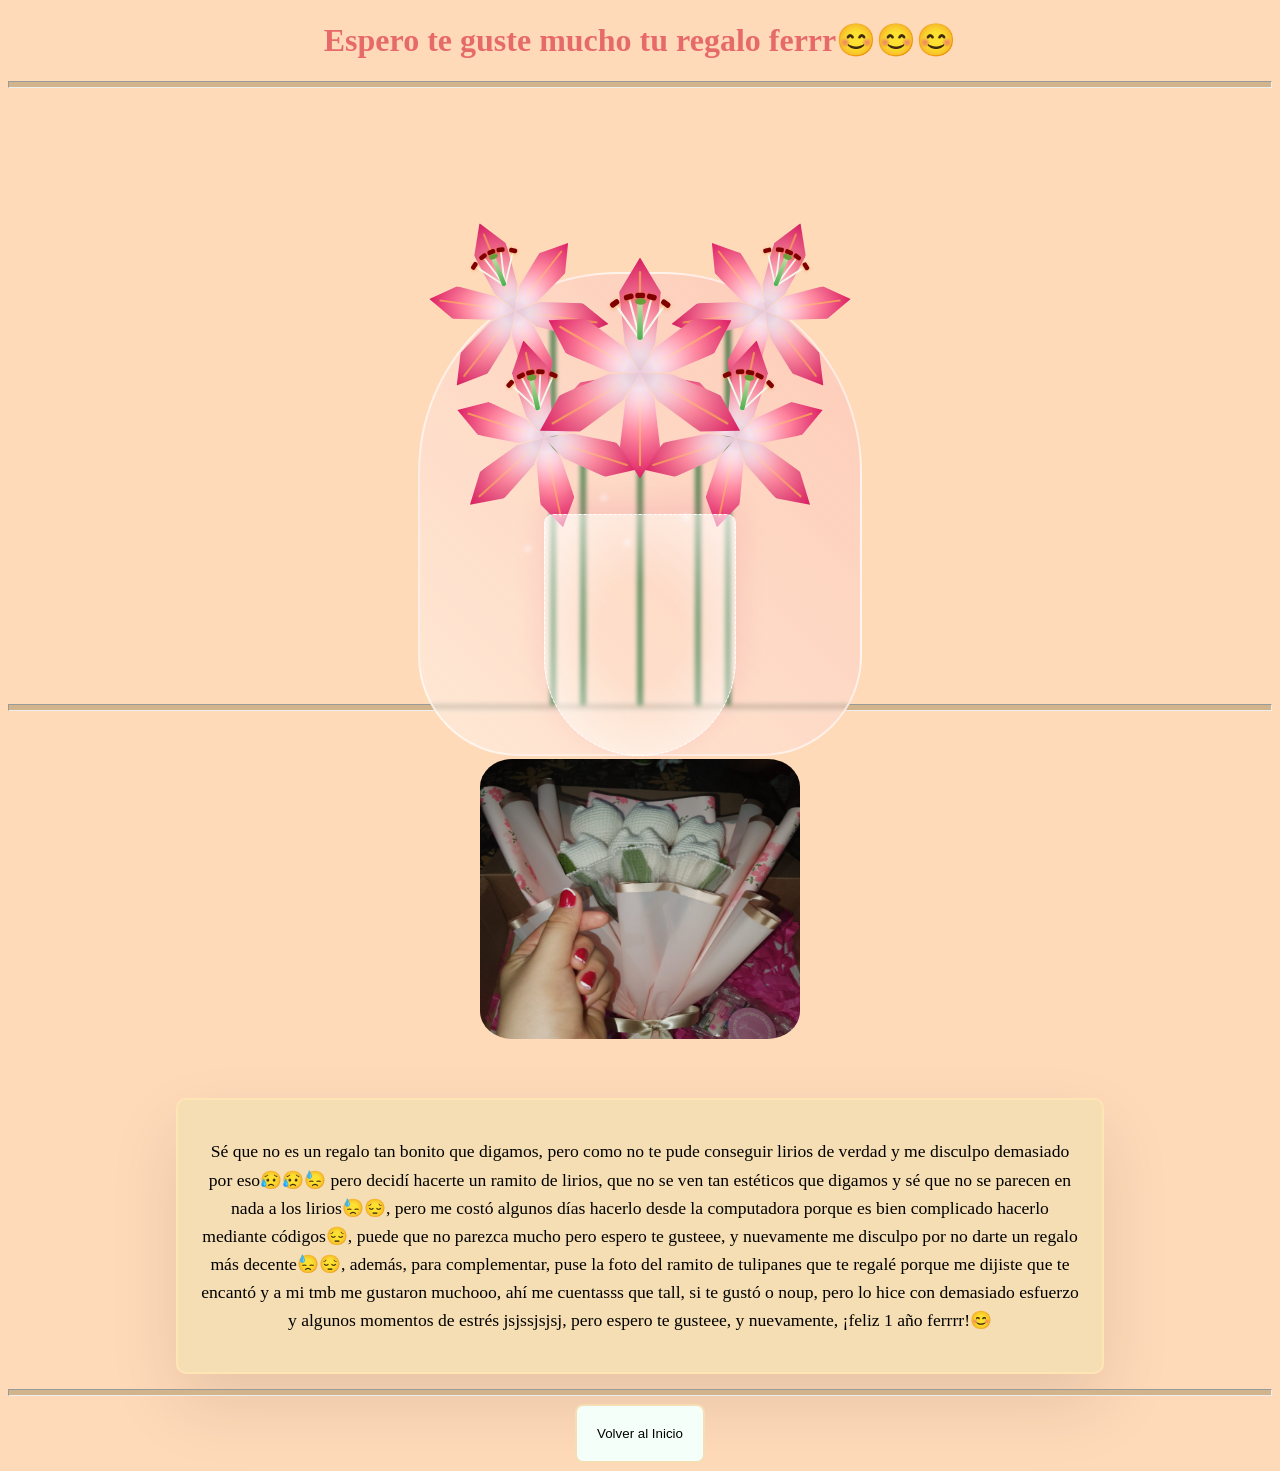
<file: Personal/Lirios.html>
﻿<!DOCTYPE html>
<html lang="en">
<head>
    <meta charset="UTF-8">
    <title>Lirios</title>
    <link rel="stylesheet" href="Para_Fergie.css">
</head>

<body>
<h1>Espero te guste mucho tu regalo ferrr😊😊😊</h1>
<hr>

<div class="garden-background" id="gardenBg"></div>

<div class="bouquet-screen">
    <div class="master-bouquet">
        
        <div class="wrapping-paper back-wrap"></div>
        
        <div class="foliage-layer">
            <div class="main-stem stem-1"></div>
            <div class="main-stem stem-2"></div>
            <div class="main-stem stem-3"></div>
            <div class="main-stem stem-4"></div>
            <div class="main-stem stem-5"></div>
        </div>
        
        <div class="lily-3d lily-back-left">
            <div class="petals-container back-petals">
                <div class="p-petal pb1"></div><div class="p-petal pb2"></div><div class="p-petal pb3"></div>
            </div>
            <div class="petals-container front-petals">
                <div class="p-petal pf1"></div><div class="p-petal pf2"></div><div class="p-petal pf3"></div>
            </div>
            <div class="pistil-center">
                <div class="stamen s1"></div><div class="stamen s2"></div><div class="stamen s3"></div>
                <div class="stamen s4"></div><div class="stamen s5"></div>
                <div class="stigma"></div>
            </div>
        </div>
        
        <div class="lily-3d lily-back-right">
            <div class="petals-container back-petals">
                <div class="p-petal pb1"></div><div class="p-petal pb2"></div><div class="p-petal pb3"></div>
            </div>
            <div class="petals-container front-petals">
                <div class="p-petal pf1"></div><div class="p-petal pf2"></div><div class="p-petal pf3"></div>
            </div>
            <div class="pistil-center">
                <div class="stamen s1"></div><div class="stamen s2"></div><div class="stamen s3"></div>
                <div class="stamen s4"></div><div class="stamen s5"></div>
                <div class="stigma"></div>
            </div>
        </div>
        
        <div class="lily-3d lily-front-left">
            <div class="petals-container back-petals">
                <div class="p-petal pb1"></div><div class="p-petal pb2"></div><div class="p-petal pb3"></div>
            </div>
            <div class="petals-container front-petals">
                <div class="p-petal pf1"></div><div class="p-petal pf2"></div><div class="p-petal pf3"></div>
            </div>
            <div class="pistil-center">
                <div class="stamen s1"></div><div class="stamen s2"></div><div class="stamen s3"></div>
                <div class="stamen s4"></div><div class="stamen s5"></div>
                <div class="stigma"></div>
            </div>
        </div>
        
        <div class="lily-3d lily-front-right">
            <div class="petals-container back-petals">
                <div class="p-petal pb1"></div><div class="p-petal pb2"></div><div class="p-petal pb3"></div>
            </div>
            <div class="petals-container front-petals">
                <div class="p-petal pf1"></div><div class="p-petal pf2"></div><div class="p-petal pf3"></div>
            </div>
            <div class="pistil-center">
                <div class="stamen s1"></div><div class="stamen s2"></div><div class="stamen s3"></div>
                <div class="stamen s4"></div><div class="stamen s5"></div>
                <div class="stigma"></div>
            </div>
        </div>
        
        <div class="lily-3d lily-main-center">
            <div class="petals-container back-petals">
                <div class="p-petal pb1"></div><div class="p-petal pb2"></div><div class="p-petal pb3"></div>
            </div>
            <div class="petals-container front-petals">
                <div class="p-petal pf1"></div><div class="p-petal pf2"></div><div class="p-petal pf3"></div>
            </div>
            <div class="pistil-center">
                <div class="stamen s1"></div><div class="stamen s2"></div><div class="stamen s3"></div>
                <div class="stamen s4"></div><div class="stamen s5"></div>
                <div class="stigma"></div>
            </div>
        </div>
        
        <div class="wrapping-paper front-lace"></div>

    </div>
</div>

<script src="Fergie.js"></script>
<hr>

<div class="ramito">
    <img src="imagenes_Fer/ramitoflores.jpeg" height="280" width="320"/>
</div>


<div class="mensajes">
    <p>Sé que no es un regalo tan bonito que digamos, pero como no te pude conseguir lirios de verdad y me disculpo demasiado por eso😥😥😓 
        pero decidí hacerte un ramito de lirios, que no se ven tan estéticos que digamos y sé que no se parecen en nada a los lirios😓😔, 
        pero me costó algunos días hacerlo desde la computadora porque es bien complicado hacerlo mediante códigos😔, puede que no parezca 
        mucho pero espero te gusteee, y nuevamente me disculpo por no darte un regalo más decente😓😔, además, para complementar, puse la foto 
        del ramito de tulipanes que te regalé porque me dijiste que te encantó y a mi tmb me gustaron muchooo, ahí me cuentasss que tall, si te gustó o noup, 
        pero lo hice con demasiado esfuerzo y algunos momentos de estrés jsjssjsjsj, pero espero te gusteee, y nuevamente, ¡feliz 1 año ferrrr!😊</p>
</div>
<hr>

<div class="botones">
    <a href="http://localhost:63342/Personal/Personal/Fergie.html?_ijt=i1f83i052oprn6e3150o72d60a"><button class="btn_fer">Volver al Inicio</button></a>
</div>

</body>
</html>
</file>
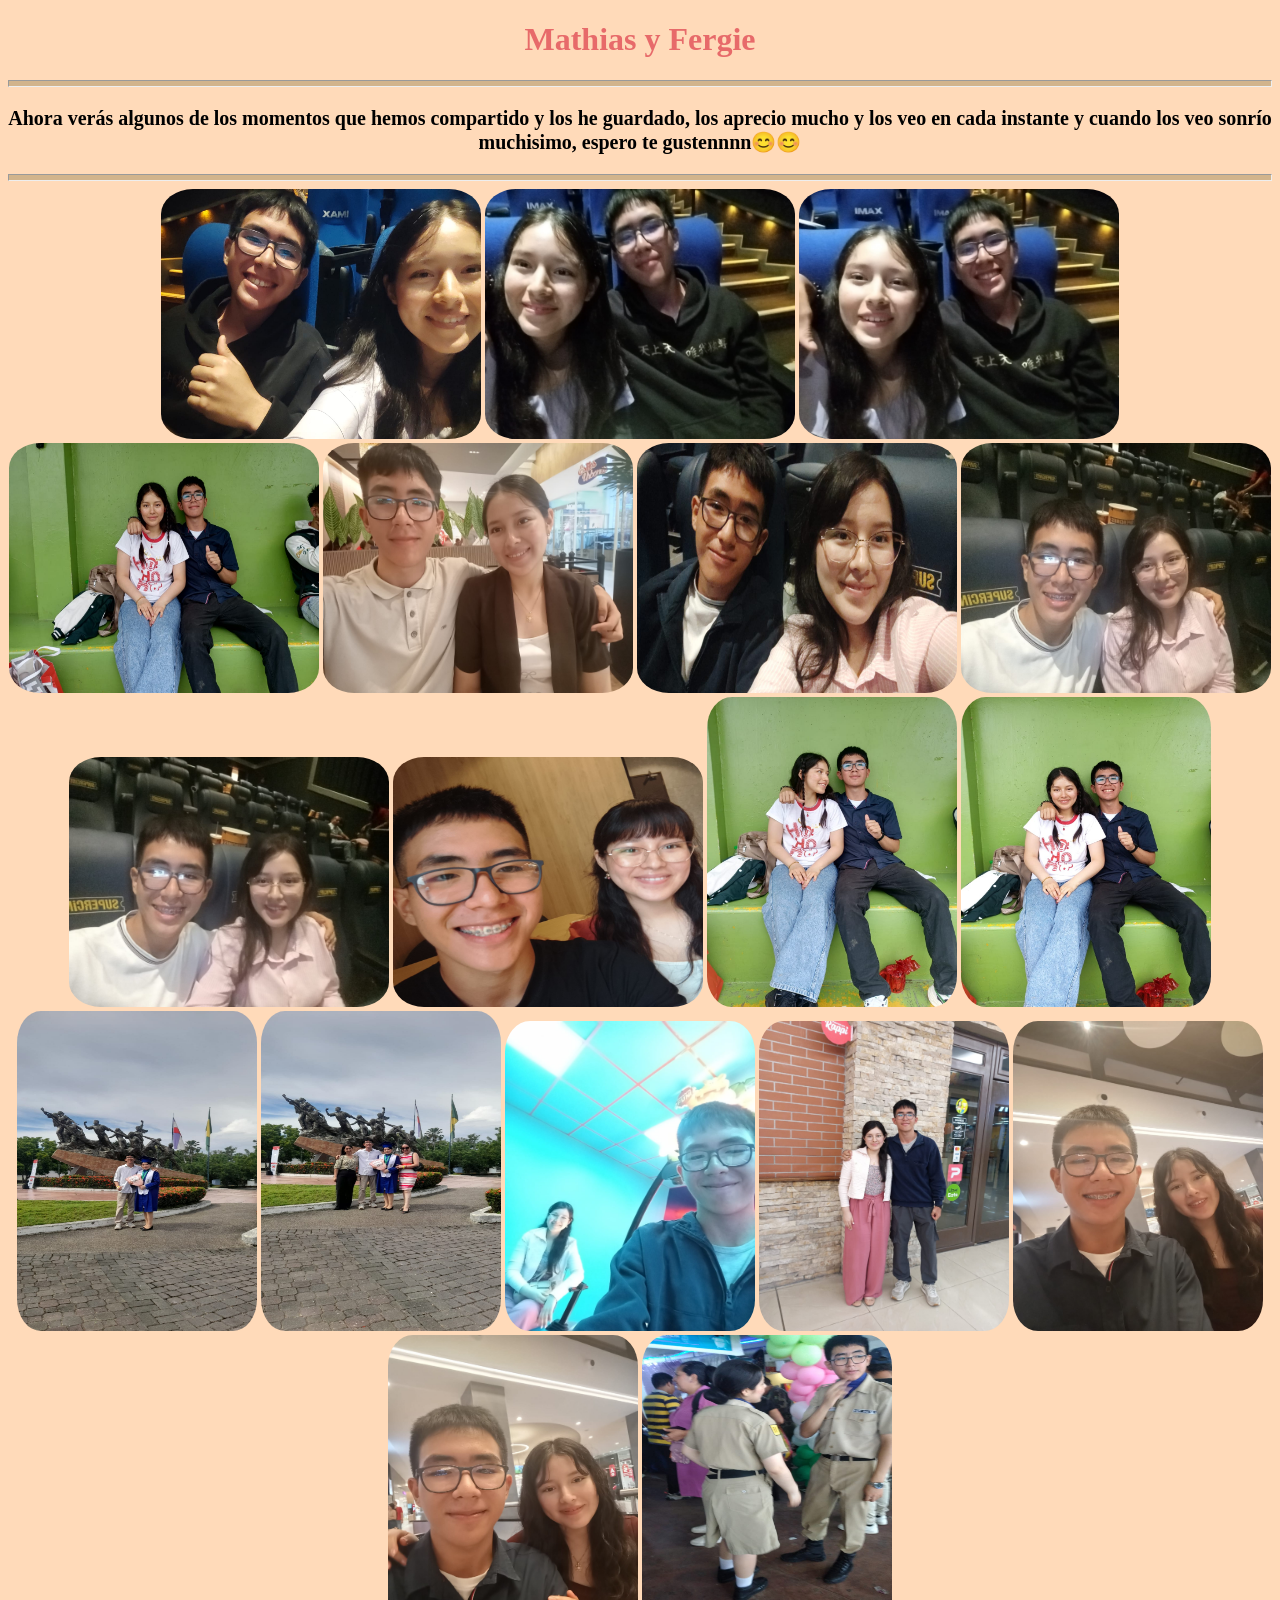
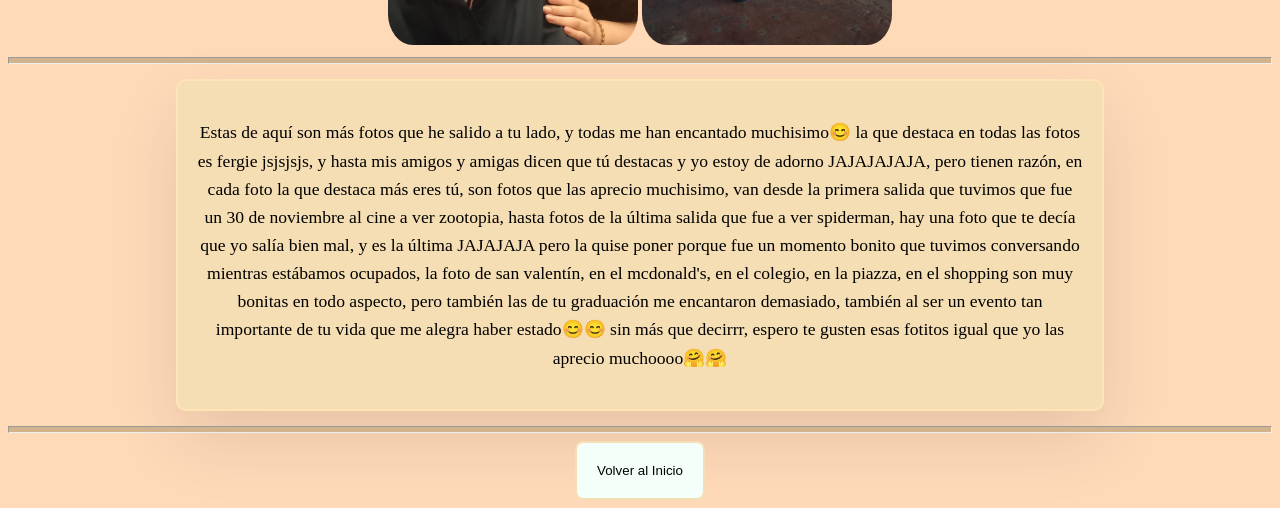
<file: Personal/MyF.html>
﻿<!DOCTYPE html>
<html lang="en">
<head>
    <meta charset="UTF-8">
    <title>Mathias y Fergie</title>
    <link rel="stylesheet" href="Para_Fergie.css">
</head>

<body>
<h1>Mathias y Fergie</h1>
<hr>

<p style="text-align: center; font-size: 20px">
    <strong>Ahora verás algunos de los momentos que hemos compartido y los he guardado, los aprecio mucho y los veo en cada instante y 
        cuando los veo sonrío muchisimo, espero te gustennnn😊😊</strong>
</p>
<hr>

<div style="text-align: center">
    <img src="imagenes_Fer/mathyfer1.jpeg" height="250" width="320"/>
    <img src="imagenes_Fer/mathyfer2.jpeg" height="250" width="310"/>
    <img src="imagenes_Fer/mathyfer3.jpeg" height="250" width="320"/>
    <img src="imagenes_Fer/mathyfer4.jpeg" height="250" width="310"/>
    <img src="imagenes_Fer/mathyfer7.jpeg" height="250" width="310"/>
    <img src="imagenes_Fer/mathyfer14.jpeg" height="250" width="320"/>
    <img src="imagenes_Fer/mathyfer15.jpeg" height="250" width="310"/>
    <img src="imagenes_Fer/mathyfer16.jpeg" height="250" width="320"/>
    <img src="imagenes_Fer/mathyfer18.jpeg" height="250" width="310"/>
    <img src="imagenes_Fer/mathyfer5.jpeg" height="310" width="250"/>
    <img src="imagenes_Fer/mathyfer6.jpeg" height="310" width="250"/>
    <img src="imagenes_Fer/mathyfer8.jpeg" height="320" width="240"/>
    <img src="imagenes_Fer/mathyfer9.jpeg" height="320" width="240"/>
    <img src="imagenes_Fer/mathyfer10.jpeg" height="310" width="250"/>
    <img src="imagenes_Fer/mathyfer11.jpeg" height="310" width="250"/>
    <img src="imagenes_Fer/mathyfer12.jpeg" height="310" width="250"/>
    <img src="imagenes_Fer/mathyfer13.jpeg" height="310" width="250"/>
    <img src="imagenes_Fer/mathyfer19.jpeg" height="310" width="250"/>
</div>
<hr>

<div class="mensajes">
    <p>Estas de aquí son más fotos que he salido a tu lado, y todas me han encantado muchisimo😊 la que destaca en todas las fotos es fergie jsjsjsjs, y hasta 
    mis amigos y amigas dicen que tú destacas y yo estoy de adorno JAJAJAJAJA, pero tienen razón, en cada foto la que destaca más eres tú, son fotos que las aprecio 
    muchisimo, van desde la primera salida que tuvimos que fue un 30 de noviembre al cine a ver zootopia, hasta fotos de la última salida que fue a ver spiderman, hay 
    una foto que te decía que yo salía bien mal, y es la última JAJAJAJA pero la quise poner porque fue un momento bonito que tuvimos conversando mientras estábamos 
    ocupados, la foto de san valentín, en el mcdonald's, en el colegio, en la piazza, en el shopping son muy bonitas en todo aspecto, pero también las de tu graduación 
    me encantaron demasiado, también al ser un evento tan importante de tu vida que me alegra haber estado😊😊 sin más que decirrr, espero te gusten esas fotitos igual 
    que yo las aprecio muchoooo🤗🤗</p>
</div>
<hr>

<div class="botones">
    <a href="http://localhost:63342/Personal/Personal/Fergie.html?_ijt=i1f83i052oprn6e3150o72d60a"><button class="btn_fer">Volver al Inicio</button></a>
</div>

</body>
</html>
</file>
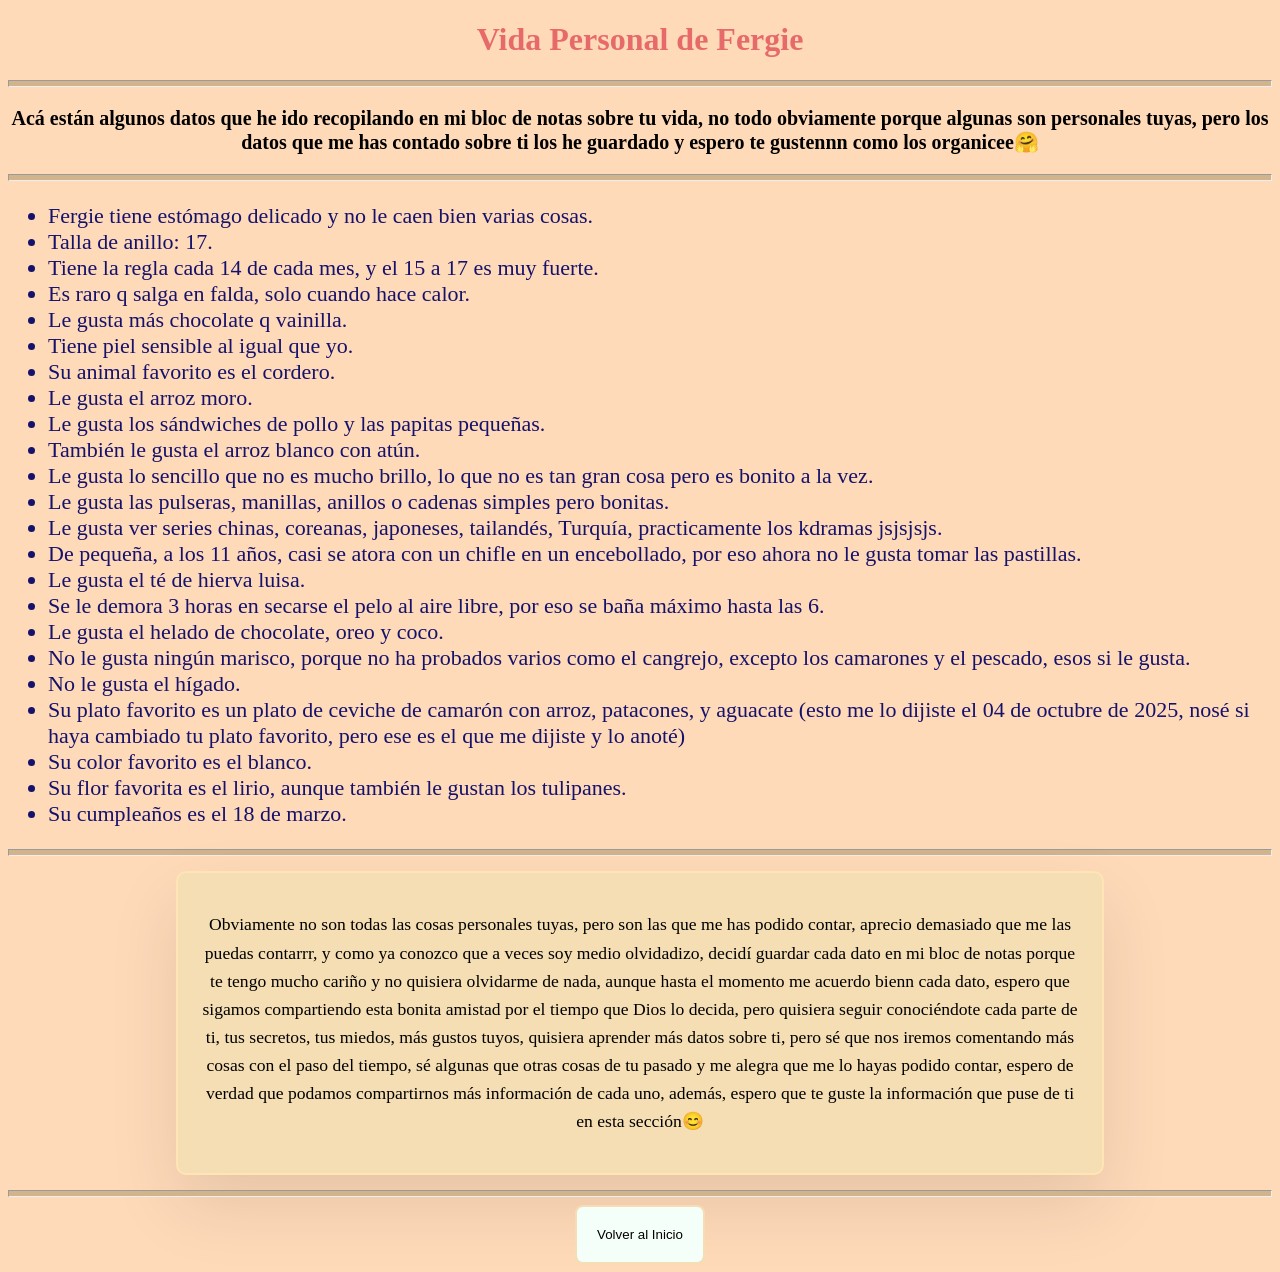
<file: Personal/Personal_fer.html>
﻿<!DOCTYPE html>
<html lang="en">
<head>
    <meta charset="UTF-8">
    <title>Vida Personal de Fergie</title>
    <link rel="stylesheet" href="Para_Fergie.css">
</head>

<body>
<h1>Vida Personal de Fergie</h1>
<hr>

<p style="text-align: center; font-size: 20px">
    <strong>Acá están algunos datos que he ido recopilando en mi bloc de notas sobre tu vida, no todo obviamente porque algunas son personales tuyas, 
    pero los datos que me has contado sobre ti los he guardado y espero te gustennn como los organicee🤗</strong>
</p>
<hr>

<div class="personal">
    <ul>
        <li>Fergie tiene estómago delicado y no le caen bien varias cosas.</li>
        <li>Talla de anillo: 17.</li>
        <li>Tiene la regla cada 14 de cada mes, y el 15 a 17 es muy fuerte.</li>
        <li>Es raro q salga en falda, solo cuando hace calor.</li>
        <li>Le gusta más chocolate q vainilla.</li>
        <li>Tiene piel sensible al igual que yo.</li>
        <li>Su animal favorito es el cordero.</li>
        <li>Le gusta el arroz moro.</li>
        <li>Le gusta los sándwiches de pollo y las papitas pequeñas.</li>
        <li>También le gusta el arroz blanco con atún.</li>
        <li>Le gusta lo sencillo que no es mucho brillo, lo que no es tan gran cosa pero es bonito a la vez.</li>
        <li>Le gusta las pulseras, manillas, anillos o cadenas simples pero bonitas.</li>
        <li>Le gusta ver series chinas, coreanas, japoneses, tailandés, Turquía, practicamente los kdramas jsjsjsjs.</li>
        <li>De pequeña, a los 11 años, casi se atora con un chifle en un encebollado, por eso ahora no le gusta tomar las pastillas.</li>
        <li>Le gusta el té de hierva luisa.</li>
        <li>Se le demora 3 horas en secarse el pelo al aire libre, por eso se baña máximo hasta las 6.</li>
        <li>Le gusta el helado de chocolate, oreo y coco.</li>
        <li>No le gusta ningún marisco, porque no ha probados varios como el cangrejo, excepto los camarones y el pescado, esos si le gusta.</li>
        <li>No le gusta el hígado.</li>
        <li>Su plato favorito es un plato de ceviche de camarón con arroz, patacones, y aguacate (esto me lo dijiste el 04 de octubre de 2025, nosé si haya cambiado
        tu plato favorito, pero ese es el que me dijiste y lo anoté)</li>
        <li>Su color favorito es el blanco.</li>
        <li>Su flor favorita es el lirio, aunque también le gustan los tulipanes.</li>
        <li>Su cumpleaños es el 18 de marzo.</li>
    </ul>
</div>
<hr>

<div class="mensajes">
    <p>Obviamente no son todas las cosas personales tuyas, pero son las que me has podido contar, aprecio demasiado que me las puedas contarrr, y como ya conozco que 
    a veces soy medio olvidadizo, decidí guardar cada dato en mi bloc de notas porque te tengo mucho cariño y no quisiera olvidarme de nada, aunque hasta el momento me 
    acuerdo bienn cada dato, espero que sigamos compartiendo esta bonita amistad por el tiempo que Dios lo decida, pero quisiera seguir conociéndote cada parte de ti, 
    tus secretos, tus miedos, más gustos tuyos, quisiera aprender más datos sobre ti, pero sé que nos iremos comentando más cosas con el paso del tiempo, sé algunas que 
    otras cosas de tu pasado y me alegra que me lo hayas podido contar, espero de verdad que podamos compartirnos más información de cada uno, además, espero que te guste 
    la información que puse de ti en esta sección😊</p>
</div>
<hr>

<div class="botones">
    <a href="http://localhost:63342/Personal/Personal/Fergie.html?_ijt=i1f83i052oprn6e3150o72d60a"><button class="btn_fer">Volver al Inicio</button></a>
</div>

</body>
</html>
</file>
<file: Para_Fergie.css>
﻿body{
    background: peachpuff;
}
h1{
    text-align: center;
    color: #e76a6a;
    font-family: Algerian;
    font-size: 2em;
    opacity: 0;
    animation: aparecer 1s ease-out forwards;
    }
    @keyframes aparecer {
        from {
            opacity: 0;
            transform: translateY(20px);
        }
        to {
            opacity: 1;
            transform: translateY(0); 
        }
    }
.botones{
    text-align: center;
}
.btn_fer{
    padding: 20px;
    background-color: mintcream;
    border: 2px double wheat;
    border-radius: 8px ;
    cursor: pointer;
    transition: all 0.4s ease;
}
.btn_fer:hover{
    background-color: lightpink;
    border: 2px double lightpink;
    transform: translateY(-8px);
}
.btn_MyF{
    padding: 20px;
    background-color: mintcream;
    border: 2px double wheat;
    border-radius: 8px ;
    cursor: pointer;
    transition: all 0.4s ease;
}
.btn_MyF:hover{
    background-color: #eadd7a;
    border: 2px double #eadd7a;
    transform: translateY(-8px);
}
.btn_vid{
    padding: 20px;
    background-color: mintcream;
    border: 2px double wheat;
    border-radius: 8px ;
    cursor: pointer;
    transition: all 0.4s ease;
}
.btn_vid:hover{
    background-color: #83c1c1;
    border: 2px double #83c1c1;
    transform: translateY(-8px);
}
.btn_caps{
    padding: 20px;
    background-color: mintcream;
    border: 2px double wheat;
    border-radius: 8px ;
    cursor: pointer;
    transition: all 0.4s ease;
}
.btn_caps:hover{
    background-color: #a4d3a0;
    border: 2px double #a4d3a0;
    transform: translateY(-8px);
}
.btn_vidafer{
    padding: 20px;
    background-color: mintcream;
    border: 2px double wheat;
    border-radius: 8px ;
    cursor: pointer;
    transition: all 0.4s ease;
}
.btn_vidafer:hover{
    background-color: #cb7acd;
    border: 2px double #cb7acd;
    transform: translateY(-8px);
}
.btn_regalo{
    padding: 20px;
    background-color: mintcream;
    border: 2px double wheat;
    border-radius: 8px ;
    cursor: pointer;
    transition: all 0.4s ease;
}
.btn_regalo:hover{
    background-color: hotpink;
    border: 2px double hotpink;
    transform: translateY(-8px);
}

hr{
    background-color: tan;
    height: 5px;
}
.felicitaciones{
    display: flex;
    text-box: normal;
    text-align: center;
    justify-content: center;
    align-items: center;
    background-color: wheat; 
    border: 2px solid moccasin;
    border-radius: 10px;
    margin: 15px auto;
    width: 100%;
    max-width: 70%;
    box-shadow: 0 30px 70px rgba(0,0,0,0.10);
    font-size: 1.1rem;     
    line-height: 1.6;
    min-height: 125px;       
    padding: 20px;
    transition: transform 0.5s ease, box-shadow 0.4s ease;
}
.felicitaciones:hover{
    background-color: seashell;
    transform: translateY(-10px);
    box-shadow: 0 10px 20px rgba(0, 0, 0, 0.12);
}
h2{
    align-content: center;
    text-align: center;
    width: 100%;
    max-width: 70%;
    margin: 15px auto;
    color: navy;
}
img{
    border-radius: 10%;
    opacity: 0;
    animation: aparecer 1s ease-out forwards;
}
@keyframes aparecer {
    from {
        opacity: 0;
        transform: translateY(20px);
    }
    to {
        opacity: 1;
        transform: translateY(0);
    }
}
.mensajes{
    display: flex;
    text-box: normal;
    text-align: center;
    justify-content: center;
    align-items: center;
    background-color: wheat;
    border: 2px solid moccasin;
    border-radius: 10px;
    margin: 15px auto;
    width: 100%;
    max-width: 70%;
    box-shadow: 0 30px 70px rgba(0,0,0,0.10);
    font-size: 1.1rem;
    line-height: 1.6;
    min-height: 125px;
    padding: 20px;
    transition: transform 0.5s ease, box-shadow 0.4s ease;
}
.mensajes:hover{
    background-color: seashell;
    transform: translateY(-10px);
    box-shadow: 0 10px 20px rgba(0, 0, 0, 0.12);
}
video{
    width: 320px;
    height: 250px;
    border: 2px solid moccasin;
    border-radius: 20%;
    opacity: 0;
    animation: aparecer 1s ease-out forwards;
}
@keyframes aparecer {
    from {
        opacity: 0;
        transform: translateY(20px);
    }
    to {
        opacity: 1;
        transform: translateY(0);
    }
}
.regalo{
    text-align: center;
    color: indianred;
}
.oct{
    text-align: center;
    color: darkblue;
    font-family: "Comic Sans MS";
    font-size: 20px;
  }
.personal{
    font-family: Cambria;
    font-size: 22px;
    color: #15126c;
}
.ramito{
    text-align: center;
    padding: 40px;
}
.garden-background {
    position: absolute;
    width: 100%;
    height: 100%;
    top: 0;
    left: 0;
    pointer-events: none;
    z-index: 1;
    overflow: hidden;
}

.bouquet-screen {
    position: relative;
    width: 100%;
    height: 100%;
    display: flex;
    justify-content: center;
    align-items: center;
    z-index: 5;
}

.master-bouquet {
    position: relative;
    width: 450px;
    height: 600px;
    display: flex;
    justify-content: center;
}

.lily-3d {
    position: absolute;
    width: 160px;
    height: 160px;
    transform-origin: center 130px;
    transform: scale(0);
}

.lily-main-center { left: 145px; bottom: 260px; z-index: 30; animation: bloomMain 2.5s cubic-bezier(0.175, 0.885, 0.32, 1.1) 0.8s forwards; }
.lily-back-left   { left: 30px;  bottom: 330px; z-index: 10; animation: bloomBackLeft 2.8s cubic-bezier(0.175, 0.885, 0.32, 1.1) 0.3s forwards; }
.lily-back-right  { right: 30px; bottom: 330px; z-index: 10; animation: bloomBackRight 2.8s cubic-bezier(0.175, 0.885, 0.32, 1.1) 0.5s forwards; }
.lily-front-left  { left: 55px;  bottom: 200px; z-index: 25; animation: bloomFrontLeft 2.4s cubic-bezier(0.175, 0.885, 0.32, 1.1) 1.1s forwards; }
.lily-front-right { right: 55px; bottom: 200px; z-index: 25; animation: bloomFrontRight 2.4s cubic-bezier(0.175, 0.885, 0.32, 1.1) 1.3s forwards; }

.p-petal {
    position: absolute;
    width: 38px;
    height: 100px;
    background: radial-gradient(circle at bottom, #fffcfd 15%, #ff8da1 55%, #d81b60 100%);
    left: 61px;
    top: 0;
    transform-origin: bottom center;
    clip-path: polygon(50% 0%, 100% 30%, 86% 75%, 50% 100%, 14% 75%, 0% 30%);
    box-shadow: inset 0 -15px 25px rgba(136, 14, 79, 0.25);
    filter: drop-shadow(0 4px 6px rgba(0,0,0,0.12));
}

.p-petal::after {
    content: '';
    position: absolute;
    left: 48%;
    top: 12%;
    width: 2px;
    height: 75%;
    background: linear-gradient(to bottom, #ffeb3b, transparent);
    opacity: 0.5;
}

.back-petals { z-index: 5; }
.pb1 { transform: rotate(0deg) scaleY(1.05); }
.pb2 { transform: rotate(120deg) scaleY(1.05); }
.pb3 { transform: rotate(240deg) scaleY(1.05); }

.front-petals { z-index: 10; }
.pf1 { transform: rotate(60deg) scale(0.96); filter: brightness(1.03); }
.pf2 { transform: rotate(180deg) scale(0.96); filter: brightness(1.03); }
.pf3 { transform: rotate(300deg) scale(0.96); filter: brightness(1.03); }

.pistil-center {
    position: absolute;
    width: 20px;       
    height: 40px;
    top: 30px;         
    left: 50%;         
    transform: translateX(-50%); 
    z-index: 15;
}

.stigma {
    position: absolute;
    width: 5px;
    height: 35px;
    background: linear-gradient(to top, #4caf50, #c5e1a5);
    bottom: 0;
    left: 50%;
    transform: translateX(-50%);
    border-radius: 3px;
}

.stigma::before {
    content: '';
    position: absolute;
    top: -3px;
    left: 50%;
    transform: translateX(-50%);
    width: 10px;
    height: 6px;
    background-color: #689f38;
    border-radius: 50%;
}

.stamen {
    position: absolute;
    width: 1.5px;
    height: 38px;
    background-color: #f1f8e9;
    bottom: 0;
    left: 50%;
    transform-origin: bottom center;
}

.stamen::before {
    content: '';
    position: absolute;
    top: -5px;
    left: 50%;
    transform: translateX(-50%); 
    width: 9px;
    height: 5px;
    background-color: #7f0000;
    border-radius: 2px;
    box-shadow: 0 1px 4px rgba(239, 108, 0, 0.5);
}

.s1 { transform: translateX(-50%) rotate(-35deg); }
.s2 { transform: translateX(-50%) rotate(-15deg); }
.s3 { transform: translateX(-50%) rotate(0deg); }  
.s4 { transform: translateX(-50%) rotate(15deg); }
.s5 { transform: translateX(-50%) rotate(35deg); }

.main-stem {
    position: absolute;
    width: 6px;
    background: linear-gradient(to right, #2e7d32, #1b5e20);
    border-radius: 4px;
    transform-origin: bottom center;
    bottom: -10px;
    transform: scaleY(0);
    animation: growStem 2s ease-out forwards;
}

.stem-1 { height: 320px; left: 222px; animation-delay: 0.5s; }
.stem-2 { height: 380px; left: 135px; transform: rotate(-12deg); animation-delay: 0.1s; }
.stem-3 { height: 380px; left: 310px; transform: rotate(12deg); animation-delay: 0.3s; }
.stem-4 { height: 260px; left: 165px; transform: rotate(-6deg); animation-delay: 0.7s; }
.stem-5 { height: 260px; left: 280px; transform: rotate(6deg); animation-delay: 0.9s; }

.wrapping-paper {
    position: absolute;
    bottom: -60px;
    left: 50%;
    transform: translateX(-50%) scale(0);
    transform-origin: bottom center;
}
.back-wrap {
    width: 440px;
    height: 480px;
    background: linear-gradient(45deg, rgba(255,255,255,0.4), rgba(244,143,177,0.2));
    border-radius: 200px 200px 100px 100px;
    border: 2px solid rgba(255,255,255,0.6);
    z-index: 2;
    backdrop-filter: blur(2px);
    animation: wrapAppear 1.5s cubic-bezier(0.19, 1, 0.22, 1) forwards;
}
.front-lace {
    width: 190px;
    height: 240px;
    background: radial-gradient(transparent 30%, rgba(255, 255, 255, 0.7) 100%);
    border-radius: 10px 10px 100px 100px;
    border: 1px dashed #fff;
    z-index: 40;
    box-shadow: 0 -10px 30px rgba(216, 27, 96, 0.12);
    animation: wrapAppear 1.5s cubic-bezier(0.19, 1, 0.22, 1) 0.4s forwards;
}

.sparkle {
    position: absolute;
    background: radial-gradient(circle, #fff 20%, transparent 70%);
    border-radius: 50%;
    pointer-events: none;
    z-index: 100;
    animation: floatingSparkle 3s ease-in-out infinite;
}

@keyframes growStem {
    0% { transform: scaleY(0); }
    100% { transform: scaleY(1); }
}
@keyframes wrapAppear {
    0% { transform: translateX(-50%) scale(0); opacity: 0; }
    100% { transform: translateX(-50%) scale(1); opacity: 1; }
}
@keyframes bloomMain {
    0% { transform: scale(0) translateY(60px); opacity: 0; }
    100% { transform: scale(1.1) translateY(0); opacity: 1; }
}
@keyframes bloomBackLeft {
    0% { transform: scale(0) translateY(60px); opacity: 0; }
    100% { transform: scale(0.9) translateY(0) rotate(-22deg); opacity: 1; }
}
@keyframes bloomBackRight {
    0% { transform: scale(0) translateY(60px); opacity: 0; }
    100% { transform: scale(0.9) translateY(0) rotate(22deg); opacity: 1; }
}
@keyframes bloomFrontLeft {
    0% { transform: scale(0) translateY(60px); opacity: 0; }
    100% { transform: scale(0.95) translateY(0) rotate(-12deg); opacity: 1; }
}
@keyframes bloomFrontRight {
    0% { transform: scale(0) translateY(60px); opacity: 0; }
    100% { transform: scale(0.95) translateY(0) rotate(12deg); opacity: 1; }
}
@keyframes floatingSparkle {
    0% { transform: translateY(0) scale(0); opacity: 0; }
    50% { opacity: 0.8; }
    100% { transform: translateY(-140px) scale(1.3); opacity: 0; }
}
</file>
<file: Personal/Para_Fergie.css>
﻿body{
    background: peachpuff;
}
h1{
    text-align: center;
    color: #e76a6a;
    font-family: Algerian;
    font-size: 2em;
    opacity: 0;
    animation: aparecer 1s ease-out forwards;
    }
    @keyframes aparecer {
        from {
            opacity: 0;
            transform: translateY(20px);
        }
        to {
            opacity: 1;
            transform: translateY(0); 
        }
    }
.botones{
    text-align: center;
}
.btn_fer{
    padding: 20px;
    background-color: mintcream;
    border: 2px double wheat;
    border-radius: 8px ;
    cursor: pointer;
    transition: all 0.4s ease;
}
.btn_fer:hover{
    background-color: lightpink;
    border: 2px double lightpink;
    transform: translateY(-8px);
}
.btn_MyF{
    padding: 20px;
    background-color: mintcream;
    border: 2px double wheat;
    border-radius: 8px ;
    cursor: pointer;
    transition: all 0.4s ease;
}
.btn_MyF:hover{
    background-color: #eadd7a;
    border: 2px double #eadd7a;
    transform: translateY(-8px);
}
.btn_vid{
    padding: 20px;
    background-color: mintcream;
    border: 2px double wheat;
    border-radius: 8px ;
    cursor: pointer;
    transition: all 0.4s ease;
}
.btn_vid:hover{
    background-color: #83c1c1;
    border: 2px double #83c1c1;
    transform: translateY(-8px);
}
.btn_caps{
    padding: 20px;
    background-color: mintcream;
    border: 2px double wheat;
    border-radius: 8px ;
    cursor: pointer;
    transition: all 0.4s ease;
}
.btn_caps:hover{
    background-color: #a4d3a0;
    border: 2px double #a4d3a0;
    transform: translateY(-8px);
}
.btn_vidafer{
    padding: 20px;
    background-color: mintcream;
    border: 2px double wheat;
    border-radius: 8px ;
    cursor: pointer;
    transition: all 0.4s ease;
}
.btn_vidafer:hover{
    background-color: #cb7acd;
    border: 2px double #cb7acd;
    transform: translateY(-8px);
}
.btn_regalo{
    padding: 20px;
    background-color: mintcream;
    border: 2px double wheat;
    border-radius: 8px ;
    cursor: pointer;
    transition: all 0.4s ease;
}
.btn_regalo:hover{
    background-color: hotpink;
    border: 2px double hotpink;
    transform: translateY(-8px);
}

hr{
    background-color: tan;
    height: 5px;
}
.felicitaciones{
    display: flex;
    text-box: normal;
    text-align: center;
    justify-content: center;
    align-items: center;
    background-color: wheat; 
    border: 2px solid moccasin;
    border-radius: 10px;
    margin: 15px auto;
    width: 100%;
    max-width: 70%;
    box-shadow: 0 30px 70px rgba(0,0,0,0.10);
    font-size: 1.1rem;     
    line-height: 1.6;
    min-height: 125px;       
    padding: 20px;
    transition: transform 0.5s ease, box-shadow 0.4s ease;
}
.felicitaciones:hover{
    background-color: seashell;
    transform: translateY(-10px);
    box-shadow: 0 10px 20px rgba(0, 0, 0, 0.12);
}
h2{
    align-content: center;
    text-align: center;
    width: 100%;
    max-width: 70%;
    margin: 15px auto;
    color: navy;
}
img{
    border-radius: 10%;
    opacity: 0;
    animation: aparecer 1s ease-out forwards;
}
@keyframes aparecer {
    from {
        opacity: 0;
        transform: translateY(20px);
    }
    to {
        opacity: 1;
        transform: translateY(0);
    }
}
.mensajes{
    display: flex;
    text-box: normal;
    text-align: center;
    justify-content: center;
    align-items: center;
    background-color: wheat;
    border: 2px solid moccasin;
    border-radius: 10px;
    margin: 15px auto;
    width: 100%;
    max-width: 70%;
    box-shadow: 0 30px 70px rgba(0,0,0,0.10);
    font-size: 1.1rem;
    line-height: 1.6;
    min-height: 125px;
    padding: 20px;
    transition: transform 0.5s ease, box-shadow 0.4s ease;
}
.mensajes:hover{
    background-color: seashell;
    transform: translateY(-10px);
    box-shadow: 0 10px 20px rgba(0, 0, 0, 0.12);
}
video{
    width: 320px;
    height: 250px;
    border: 2px solid moccasin;
    border-radius: 20%;
    opacity: 0;
    animation: aparecer 1s ease-out forwards;
}
@keyframes aparecer {
    from {
        opacity: 0;
        transform: translateY(20px);
    }
    to {
        opacity: 1;
        transform: translateY(0);
    }
}
.regalo{
    text-align: center;
    color: indianred;
}
.oct{
    text-align: center;
    color: darkblue;
    font-family: "Comic Sans MS";
    font-size: 20px;
  }
.personal{
    font-family: Cambria;
    font-size: 22px;
    color: #15126c;
}
.ramito{
    text-align: center;
    padding: 40px;
}
.garden-background {
    position: absolute;
    width: 100%;
    height: 100%;
    top: 0;
    left: 0;
    pointer-events: none;
    z-index: 1;
    overflow: hidden;
}

.bouquet-screen {
    position: relative;
    width: 100%;
    height: 100%;
    display: flex;
    justify-content: center;
    align-items: center;
    z-index: 5;
}

.master-bouquet {
    position: relative;
    width: 450px;
    height: 600px;
    display: flex;
    justify-content: center;
}

.lily-3d {
    position: absolute;
    width: 160px;
    height: 160px;
    transform-origin: center 130px;
    transform: scale(0);
}

.lily-main-center { left: 145px; bottom: 260px; z-index: 30; animation: bloomMain 2.5s cubic-bezier(0.175, 0.885, 0.32, 1.1) 0.8s forwards; }
.lily-back-left   { left: 30px;  bottom: 330px; z-index: 10; animation: bloomBackLeft 2.8s cubic-bezier(0.175, 0.885, 0.32, 1.1) 0.3s forwards; }
.lily-back-right  { right: 30px; bottom: 330px; z-index: 10; animation: bloomBackRight 2.8s cubic-bezier(0.175, 0.885, 0.32, 1.1) 0.5s forwards; }
.lily-front-left  { left: 55px;  bottom: 200px; z-index: 25; animation: bloomFrontLeft 2.4s cubic-bezier(0.175, 0.885, 0.32, 1.1) 1.1s forwards; }
.lily-front-right { right: 55px; bottom: 200px; z-index: 25; animation: bloomFrontRight 2.4s cubic-bezier(0.175, 0.885, 0.32, 1.1) 1.3s forwards; }

.p-petal {
    position: absolute;
    width: 38px;
    height: 100px;
    background: radial-gradient(circle at bottom, #fffcfd 15%, #ff8da1 55%, #d81b60 100%);
    left: 61px;
    top: 0;
    transform-origin: bottom center;
    clip-path: polygon(50% 0%, 100% 30%, 86% 75%, 50% 100%, 14% 75%, 0% 30%);
    box-shadow: inset 0 -15px 25px rgba(136, 14, 79, 0.25);
    filter: drop-shadow(0 4px 6px rgba(0,0,0,0.12));
}

.p-petal::after {
    content: '';
    position: absolute;
    left: 48%;
    top: 12%;
    width: 2px;
    height: 75%;
    background: linear-gradient(to bottom, #ffeb3b, transparent);
    opacity: 0.5;
}

.back-petals { z-index: 5; }
.pb1 { transform: rotate(0deg) scaleY(1.05); }
.pb2 { transform: rotate(120deg) scaleY(1.05); }
.pb3 { transform: rotate(240deg) scaleY(1.05); }

.front-petals { z-index: 10; }
.pf1 { transform: rotate(60deg) scale(0.96); filter: brightness(1.03); }
.pf2 { transform: rotate(180deg) scale(0.96); filter: brightness(1.03); }
.pf3 { transform: rotate(300deg) scale(0.96); filter: brightness(1.03); }

.pistil-center {
    position: absolute;
    width: 20px;       
    height: 40px;
    top: 30px;         
    left: 50%;         
    transform: translateX(-50%); 
    z-index: 15;
}

.stigma {
    position: absolute;
    width: 5px;
    height: 35px;
    background: linear-gradient(to top, #4caf50, #c5e1a5);
    bottom: 0;
    left: 50%;
    transform: translateX(-50%);
    border-radius: 3px;
}

.stigma::before {
    content: '';
    position: absolute;
    top: -3px;
    left: 50%;
    transform: translateX(-50%);
    width: 10px;
    height: 6px;
    background-color: #689f38;
    border-radius: 50%;
}

.stamen {
    position: absolute;
    width: 1.5px;
    height: 38px;
    background-color: #f1f8e9;
    bottom: 0;
    left: 50%;
    transform-origin: bottom center;
}

.stamen::before {
    content: '';
    position: absolute;
    top: -5px;
    left: 50%;
    transform: translateX(-50%); 
    width: 9px;
    height: 5px;
    background-color: #7f0000;
    border-radius: 2px;
    box-shadow: 0 1px 4px rgba(239, 108, 0, 0.5);
}

.s1 { transform: translateX(-50%) rotate(-35deg); }
.s2 { transform: translateX(-50%) rotate(-15deg); }
.s3 { transform: translateX(-50%) rotate(0deg); }  
.s4 { transform: translateX(-50%) rotate(15deg); }
.s5 { transform: translateX(-50%) rotate(35deg); }

.main-stem {
    position: absolute;
    width: 6px;
    background: linear-gradient(to right, #2e7d32, #1b5e20);
    border-radius: 4px;
    transform-origin: bottom center;
    bottom: -10px;
    transform: scaleY(0);
    animation: growStem 2s ease-out forwards;
}

.stem-1 { height: 320px; left: 222px; animation-delay: 0.5s; }
.stem-2 { height: 380px; left: 135px; transform: rotate(-12deg); animation-delay: 0.1s; }
.stem-3 { height: 380px; left: 310px; transform: rotate(12deg); animation-delay: 0.3s; }
.stem-4 { height: 260px; left: 165px; transform: rotate(-6deg); animation-delay: 0.7s; }
.stem-5 { height: 260px; left: 280px; transform: rotate(6deg); animation-delay: 0.9s; }

.wrapping-paper {
    position: absolute;
    bottom: -60px;
    left: 50%;
    transform: translateX(-50%) scale(0);
    transform-origin: bottom center;
}
.back-wrap {
    width: 440px;
    height: 480px;
    background: linear-gradient(45deg, rgba(255,255,255,0.4), rgba(244,143,177,0.2));
    border-radius: 200px 200px 100px 100px;
    border: 2px solid rgba(255,255,255,0.6);
    z-index: 2;
    backdrop-filter: blur(2px);
    animation: wrapAppear 1.5s cubic-bezier(0.19, 1, 0.22, 1) forwards;
}
.front-lace {
    width: 190px;
    height: 240px;
    background: radial-gradient(transparent 30%, rgba(255, 255, 255, 0.7) 100%);
    border-radius: 10px 10px 100px 100px;
    border: 1px dashed #fff;
    z-index: 40;
    box-shadow: 0 -10px 30px rgba(216, 27, 96, 0.12);
    animation: wrapAppear 1.5s cubic-bezier(0.19, 1, 0.22, 1) 0.4s forwards;
}

.sparkle {
    position: absolute;
    background: radial-gradient(circle, #fff 20%, transparent 70%);
    border-radius: 50%;
    pointer-events: none;
    z-index: 100;
    animation: floatingSparkle 3s ease-in-out infinite;
}

@keyframes growStem {
    0% { transform: scaleY(0); }
    100% { transform: scaleY(1); }
}
@keyframes wrapAppear {
    0% { transform: translateX(-50%) scale(0); opacity: 0; }
    100% { transform: translateX(-50%) scale(1); opacity: 1; }
}
@keyframes bloomMain {
    0% { transform: scale(0) translateY(60px); opacity: 0; }
    100% { transform: scale(1.1) translateY(0); opacity: 1; }
}
@keyframes bloomBackLeft {
    0% { transform: scale(0) translateY(60px); opacity: 0; }
    100% { transform: scale(0.9) translateY(0) rotate(-22deg); opacity: 1; }
}
@keyframes bloomBackRight {
    0% { transform: scale(0) translateY(60px); opacity: 0; }
    100% { transform: scale(0.9) translateY(0) rotate(22deg); opacity: 1; }
}
@keyframes bloomFrontLeft {
    0% { transform: scale(0) translateY(60px); opacity: 0; }
    100% { transform: scale(0.95) translateY(0) rotate(-12deg); opacity: 1; }
}
@keyframes bloomFrontRight {
    0% { transform: scale(0) translateY(60px); opacity: 0; }
    100% { transform: scale(0.95) translateY(0) rotate(12deg); opacity: 1; }
}
@keyframes floatingSparkle {
    0% { transform: translateY(0) scale(0); opacity: 0; }
    50% { opacity: 0.8; }
    100% { transform: translateY(-140px) scale(1.3); opacity: 0; }
}
</file>
